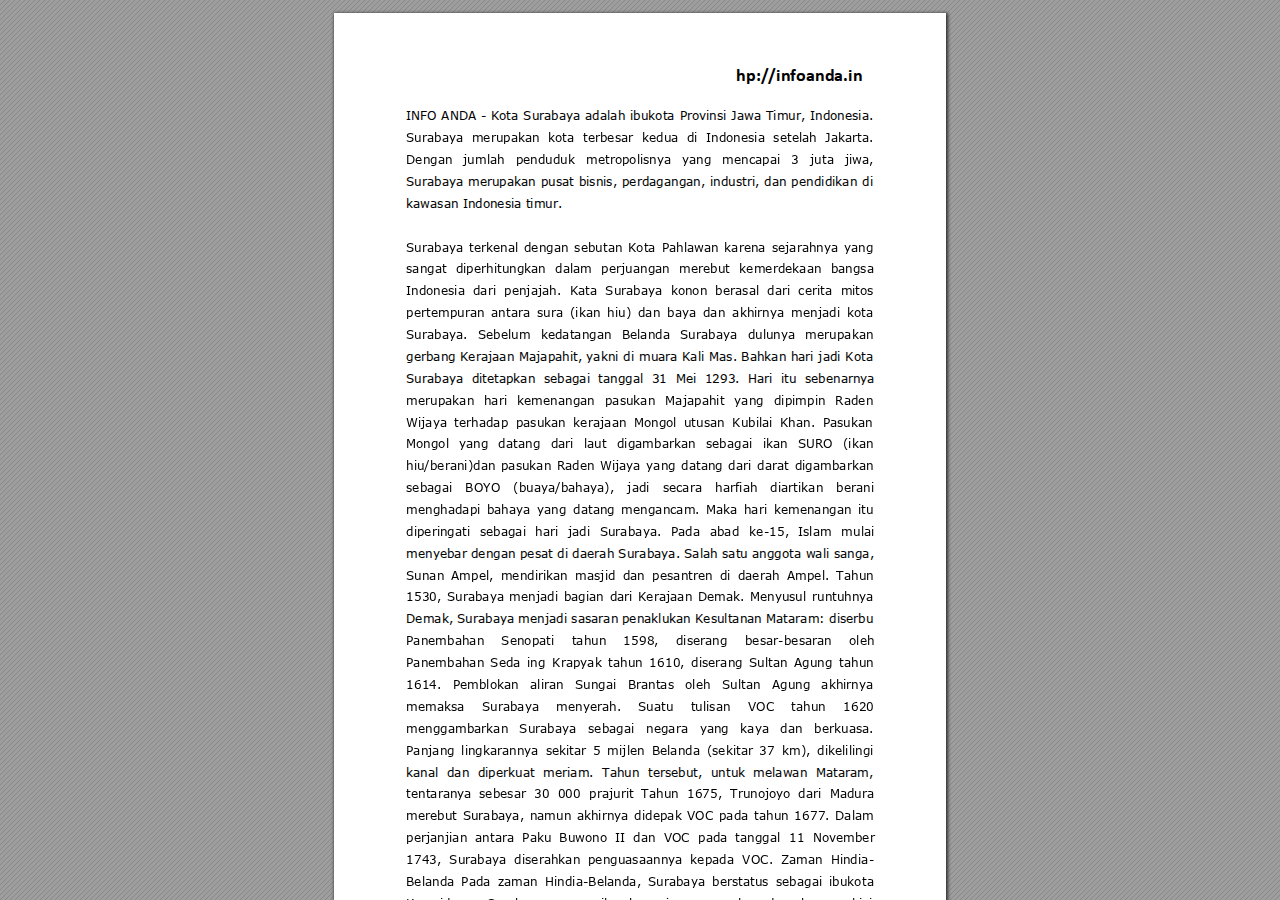
<file: bacaan/surabaya.html>
<!DOCTYPE html>
<!-- Created by pdf2htmlEX (https://github.com/coolwanglu/pdf2htmlex) -->
<html xmlns="http://www.w3.org/1999/xhtml">
<head>
<meta charset="utf-8"/>
<meta name="generator" content="pdf2htmlEX"/>
<meta http-equiv="X-UA-Compatible" content="IE=edge,chrome=1"/>
<style type="text/css">
/*! 
 * Base CSS for pdf2htmlEX
 * Copyright 2012,2013 Lu Wang <coolwanglu@gmail.com> 
 * https://github.com/coolwanglu/pdf2htmlEX/blob/master/share/LICENSE
 */#sidebar{position:absolute;top:0;left:0;bottom:0;width:250px;padding:0;margin:0;overflow:auto}#page-container{position:absolute;top:0;left:0;margin:0;padding:0;border:0}@media screen{#sidebar.opened+#page-container{left:250px}#page-container{bottom:0;right:0;overflow:auto}.loading-indicator{display:none}.loading-indicator.active{display:block;position:absolute;width:64px;height:64px;top:50%;left:50%;margin-top:-32px;margin-left:-32px}.loading-indicator img{position:absolute;top:0;left:0;bottom:0;right:0}}@media print{@page{margin:0}html{margin:0}body{margin:0;-webkit-print-color-adjust:exact}#sidebar{display:none}#page-container{width:auto;height:auto;overflow:visible;background-color:transparent}.d{display:none}}.pf{position:relative;background-color:white;overflow:hidden;margin:0;border:0}.pc{position:absolute;border:0;padding:0;margin:0;top:0;left:0;width:100%;height:100%;overflow:hidden;display:block;transform-origin:0 0;-ms-transform-origin:0 0;-webkit-transform-origin:0 0}.pc.opened{display:block}.bf{position:absolute;border:0;margin:0;top:0;bottom:0;width:100%;height:100%;-ms-user-select:none;-moz-user-select:none;-webkit-user-select:none;user-select:none}.bi{position:absolute;border:0;margin:0;-ms-user-select:none;-moz-user-select:none;-webkit-user-select:none;user-select:none}@media print{.pf{margin:0;box-shadow:none;page-break-after:always;page-break-inside:avoid}@-moz-document url-prefix(){.pf{overflow:visible;border:1px solid #fff}.pc{overflow:visible}}}.c{position:absolute;border:0;padding:0;margin:0;overflow:hidden;display:block}.t{position:absolute;white-space:pre;font-size:1px;transform-origin:0 100%;-ms-transform-origin:0 100%;-webkit-transform-origin:0 100%;unicode-bidi:bidi-override;-moz-font-feature-settings:"liga" 0}.t:after{content:''}.t:before{content:'';display:inline-block}.t span{position:relative;unicode-bidi:bidi-override}._{display:inline-block;color:transparent;z-index:-1}::selection{background:rgba(127,255,255,0.4)}::-moz-selection{background:rgba(127,255,255,0.4)}.pi{display:none}.d{position:absolute;transform-origin:0 100%;-ms-transform-origin:0 100%;-webkit-transform-origin:0 100%}.it{border:0;background-color:rgba(255,255,255,0.0)}.ir:hover{cursor:pointer}</style>
<style type="text/css">
/*! 
 * Fancy styles for pdf2htmlEX
 * Copyright 2012,2013 Lu Wang <coolwanglu@gmail.com> 
 * https://github.com/coolwanglu/pdf2htmlEX/blob/master/share/LICENSE
 */@keyframes fadein{from{opacity:0}to{opacity:1}}@-webkit-keyframes fadein{from{opacity:0}to{opacity:1}}@keyframes swing{0{transform:rotate(0)}10%{transform:rotate(0)}90%{transform:rotate(720deg)}100%{transform:rotate(720deg)}}@-webkit-keyframes swing{0{-webkit-transform:rotate(0)}10%{-webkit-transform:rotate(0)}90%{-webkit-transform:rotate(720deg)}100%{-webkit-transform:rotate(720deg)}}@media screen{#sidebar{background-color:#2f3236;background-image:url("[data-uri]")}#outline{font-family:Georgia,Times,"Times New Roman",serif;font-size:13px;margin:2em 1em}#outline ul{padding:0}#outline li{list-style-type:none;margin:1em 0}#outline li>ul{margin-left:1em}#outline a,#outline a:visited,#outline a:hover,#outline a:active{line-height:1.2;color:#e8e8e8;text-overflow:ellipsis;white-space:nowrap;text-decoration:none;display:block;overflow:hidden;outline:0}#outline a:hover{color:#0cf}#page-container{background-color:#9e9e9e;background-image:url("[data-uri]");-webkit-transition:left 500ms;transition:left 500ms}.pf{margin:13px auto;box-shadow:1px 1px 3px 1px #333;border-collapse:separate}.pc.opened{-webkit-animation:fadein 100ms;animation:fadein 100ms}.loading-indicator.active{-webkit-animation:swing 1.5s ease-in-out .01s infinite alternate none;animation:swing 1.5s ease-in-out .01s infinite alternate none}.checked{background:no-repeat url([data-uri])}}</style>
<style type="text/css">
.ff0{font-family:sans-serif;visibility:hidden;}
@font-face{font-family:ff1;src:url('[data-uri]')format("woff");}.ff1{font-family:ff1;line-height:0.903320;font-style:normal;font-weight:normal;visibility:visible;}
@font-face{font-family:ff2;src:url('[data-uri]')format("woff");}.ff2{font-family:ff2;line-height:0.971191;font-style:normal;font-weight:normal;visibility:visible;}
@font-face{font-family:ff3;src:url('[data-uri]')format("woff");}.ff3{font-family:ff3;line-height:0.971191;font-style:normal;font-weight:normal;visibility:visible;}
.m0{transform:matrix(0.250000,0.000000,0.000000,0.250000,0,0);-ms-transform:matrix(0.250000,0.000000,0.000000,0.250000,0,0);-webkit-transform:matrix(0.250000,0.000000,0.000000,0.250000,0,0);}
.m1{transform:none;-ms-transform:none;-webkit-transform:none;}
.v0{vertical-align:0.000000px;}
.ls1{letter-spacing:-0.048000px;}
.ls0{letter-spacing:0.000000px;}
.sc_{text-shadow:none;}
.sc0{text-shadow:-0.015em 0 transparent,0 0.015em transparent,0.015em 0 transparent,0 -0.015em  transparent;}
@media screen and (-webkit-min-device-pixel-ratio:0){
.sc_{-webkit-text-stroke:0px transparent;}
.sc0{-webkit-text-stroke:0.015em transparent;text-shadow:none;}
}
.ws0{word-spacing:0.000000px;}
._3{margin-left:-1.104000px;}
._4{width:1.120000px;}
._0{width:2.688000px;}
._17{width:3.744000px;}
._f{width:5.040000px;}
._5{width:6.480000px;}
._19{width:7.824000px;}
._12{width:8.880000px;}
._8{width:10.560000px;}
._9{width:11.688000px;}
._d{width:12.768000px;}
._e{width:13.952000px;}
._7{width:15.648000px;}
._1{width:18.144000px;}
._6{width:19.872000px;}
._13{width:21.216000px;}
._c{width:22.896000px;}
._a{width:24.000000px;}
._b{width:25.344000px;}
._2{width:26.880000px;}
._15{width:28.608000px;}
._16{width:29.952000px;}
._18{width:31.920000px;}
._1e{width:32.976000px;}
._10{width:35.424000px;}
._11{width:36.480000px;}
._1a{width:44.064000px;}
._1b{width:45.248000px;}
._14{width:52.224000px;}
._1f{width:57.360000px;}
._20{width:61.248000px;}
._1c{width:64.224000px;}
._1d{width:65.616000px;}
.fc1{color:rgb(0,0,255);}
.fc0{color:rgb(0,0,0);}
.fs1{font-size:48.000000px;}
.fs0{font-size:72.000000px;}
.y4b{bottom:81.720000px;}
.y27{bottom:91.680000px;}
.y4a{bottom:103.560000px;}
.y26{bottom:113.520000px;}
.y49{bottom:125.400000px;}
.y25{bottom:135.480000px;}
.y48{bottom:147.360000px;}
.y24{bottom:157.320000px;}
.y47{bottom:169.200000px;}
.y23{bottom:179.180000px;}
.y46{bottom:191.060000px;}
.y22{bottom:201.140000px;}
.y45{bottom:213.020000px;}
.y21{bottom:222.980000px;}
.y44{bottom:234.860000px;}
.y20{bottom:244.820000px;}
.y43{bottom:256.700000px;}
.y1f{bottom:266.660000px;}
.y42{bottom:278.540000px;}
.y1e{bottom:288.620000px;}
.y41{bottom:300.500000px;}
.y1d{bottom:310.460000px;}
.y40{bottom:322.340000px;}
.y1c{bottom:332.300000px;}
.y3f{bottom:344.180000px;}
.y1b{bottom:354.260000px;}
.y3e{bottom:366.170000px;}
.y1a{bottom:376.130000px;}
.y3d{bottom:388.010000px;}
.y19{bottom:397.970000px;}
.y3c{bottom:409.850000px;}
.y18{bottom:419.930000px;}
.y3b{bottom:431.810000px;}
.y17{bottom:441.770000px;}
.y3a{bottom:453.650000px;}
.y16{bottom:463.610000px;}
.y39{bottom:475.490000px;}
.y15{bottom:485.450000px;}
.y38{bottom:497.330000px;}
.y14{bottom:507.410000px;}
.y37{bottom:519.290000px;}
.y13{bottom:529.250000px;}
.y36{bottom:541.130000px;}
.y12{bottom:551.110000px;}
.y35{bottom:562.990000px;}
.y11{bottom:573.070000px;}
.y34{bottom:584.950000px;}
.y10{bottom:594.910000px;}
.y33{bottom:606.790000px;}
.yf{bottom:616.750000px;}
.y32{bottom:628.630000px;}
.ye{bottom:638.710000px;}
.y31{bottom:650.590000px;}
.yd{bottom:660.550000px;}
.y30{bottom:672.430000px;}
.yc{bottom:682.390000px;}
.y2f{bottom:694.270000px;}
.yb{bottom:704.230000px;}
.y2e{bottom:716.110000px;}
.ya{bottom:726.190000px;}
.y2d{bottom:738.100000px;}
.y9{bottom:748.060000px;}
.y2c{bottom:759.940000px;}
.y8{bottom:769.900000px;}
.y2b{bottom:781.780000px;}
.y7{bottom:791.860000px;}
.y2a{bottom:803.740000px;}
.y6{bottom:813.700000px;}
.y29{bottom:825.580000px;}
.y5{bottom:835.540000px;}
.y28{bottom:847.420000px;}
.y4c{bottom:855.500000px;}
.y4{bottom:857.500000px;}
.y3{bottom:879.340000px;}
.y2{bottom:901.180000px;}
.y1{bottom:923.040000px;}
.y0{bottom:939.960000px;}
.h3{height:1.000000px;}
.h2{height:36.703125px;}
.h1{height:52.277344px;}
.h0{height:1008.120000px;}
.w1{width:47.000000px;}
.w0{width:612.120000px;}
.x1{left:72.024000px;}
.x0{left:402.550000px;}
@media print{
.v0{vertical-align:0.000000pt;}
.ls1{letter-spacing:-0.064000pt;}
.ls0{letter-spacing:0.000000pt;}
.ws0{word-spacing:0.000000pt;}
._3{margin-left:-1.472000pt;}
._4{width:1.493333pt;}
._0{width:3.584000pt;}
._17{width:4.992000pt;}
._f{width:6.720000pt;}
._5{width:8.640000pt;}
._19{width:10.432000pt;}
._12{width:11.840000pt;}
._8{width:14.080000pt;}
._9{width:15.584000pt;}
._d{width:17.024000pt;}
._e{width:18.602667pt;}
._7{width:20.864000pt;}
._1{width:24.192000pt;}
._6{width:26.496000pt;}
._13{width:28.288000pt;}
._c{width:30.528000pt;}
._a{width:32.000000pt;}
._b{width:33.792000pt;}
._2{width:35.840000pt;}
._15{width:38.144000pt;}
._16{width:39.936000pt;}
._18{width:42.560000pt;}
._1e{width:43.968000pt;}
._10{width:47.232000pt;}
._11{width:48.640000pt;}
._1a{width:58.752000pt;}
._1b{width:60.330667pt;}
._14{width:69.632000pt;}
._1f{width:76.480000pt;}
._20{width:81.664000pt;}
._1c{width:85.632000pt;}
._1d{width:87.488000pt;}
.fs1{font-size:64.000000pt;}
.fs0{font-size:96.000000pt;}
.y4b{bottom:108.960000pt;}
.y27{bottom:122.240000pt;}
.y4a{bottom:138.080000pt;}
.y26{bottom:151.360000pt;}
.y49{bottom:167.200000pt;}
.y25{bottom:180.640000pt;}
.y48{bottom:196.480000pt;}
.y24{bottom:209.760000pt;}
.y47{bottom:225.600000pt;}
.y23{bottom:238.906667pt;}
.y46{bottom:254.746667pt;}
.y22{bottom:268.186667pt;}
.y45{bottom:284.026667pt;}
.y21{bottom:297.306667pt;}
.y44{bottom:313.146667pt;}
.y20{bottom:326.426667pt;}
.y43{bottom:342.266667pt;}
.y1f{bottom:355.546667pt;}
.y42{bottom:371.386667pt;}
.y1e{bottom:384.826667pt;}
.y41{bottom:400.666667pt;}
.y1d{bottom:413.946667pt;}
.y40{bottom:429.786667pt;}
.y1c{bottom:443.066667pt;}
.y3f{bottom:458.906667pt;}
.y1b{bottom:472.346667pt;}
.y3e{bottom:488.226667pt;}
.y1a{bottom:501.506667pt;}
.y3d{bottom:517.346667pt;}
.y19{bottom:530.626667pt;}
.y3c{bottom:546.466667pt;}
.y18{bottom:559.906667pt;}
.y3b{bottom:575.746667pt;}
.y17{bottom:589.026667pt;}
.y3a{bottom:604.866667pt;}
.y16{bottom:618.146667pt;}
.y39{bottom:633.986667pt;}
.y15{bottom:647.266667pt;}
.y38{bottom:663.106667pt;}
.y14{bottom:676.546667pt;}
.y37{bottom:692.386667pt;}
.y13{bottom:705.666667pt;}
.y36{bottom:721.506667pt;}
.y12{bottom:734.813333pt;}
.y35{bottom:750.653333pt;}
.y11{bottom:764.093333pt;}
.y34{bottom:779.933333pt;}
.y10{bottom:793.213333pt;}
.y33{bottom:809.053333pt;}
.yf{bottom:822.333333pt;}
.y32{bottom:838.173333pt;}
.ye{bottom:851.613333pt;}
.y31{bottom:867.453333pt;}
.yd{bottom:880.733333pt;}
.y30{bottom:896.573333pt;}
.yc{bottom:909.853333pt;}
.y2f{bottom:925.693333pt;}
.yb{bottom:938.973333pt;}
.y2e{bottom:954.813333pt;}
.ya{bottom:968.253333pt;}
.y2d{bottom:984.133333pt;}
.y9{bottom:997.413333pt;}
.y2c{bottom:1013.253333pt;}
.y8{bottom:1026.533333pt;}
.y2b{bottom:1042.373333pt;}
.y7{bottom:1055.813333pt;}
.y2a{bottom:1071.653333pt;}
.y6{bottom:1084.933333pt;}
.y29{bottom:1100.773333pt;}
.y5{bottom:1114.053333pt;}
.y28{bottom:1129.893333pt;}
.y4c{bottom:1140.666667pt;}
.y4{bottom:1143.333333pt;}
.y3{bottom:1172.453333pt;}
.y2{bottom:1201.573333pt;}
.y1{bottom:1230.720000pt;}
.y0{bottom:1253.280000pt;}
.h3{height:1.333333pt;}
.h2{height:48.937500pt;}
.h1{height:69.703125pt;}
.h0{height:1344.160000pt;}
.w1{width:62.666667pt;}
.w0{width:816.160000pt;}
.x1{left:96.032000pt;}
.x0{left:536.733333pt;}
}
</style>
<script>
/*
 Copyright 2012 Mozilla Foundation 
 Copyright 2013 Lu Wang <coolwanglu@gmail.com>
 Apachine License Version 2.0 
*/
(function(){function b(a,b,e,f){var c=(a.className||"").split(/\s+/g);""===c[0]&&c.shift();var d=c.indexOf(b);0>d&&e&&c.push(b);0<=d&&f&&c.splice(d,1);a.className=c.join(" ");return 0<=d}if(!("classList"in document.createElement("div"))){var e={add:function(a){b(this.element,a,!0,!1)},contains:function(a){return b(this.element,a,!1,!1)},remove:function(a){b(this.element,a,!1,!0)},toggle:function(a){b(this.element,a,!0,!0)}};Object.defineProperty(HTMLElement.prototype,"classList",{get:function(){if(this._classList)return this._classList;
var a=Object.create(e,{element:{value:this,writable:!1,enumerable:!0}});Object.defineProperty(this,"_classList",{value:a,writable:!1,enumerable:!1});return a},enumerable:!0})}})();
</script>
<script>
(function(){/*
 pdf2htmlEX.js: Core UI functions for pdf2htmlEX 
 Copyright 2012,2013 Lu Wang <coolwanglu@gmail.com> and other contributors 
 https://github.com/coolwanglu/pdf2htmlEX/blob/master/share/LICENSE 
*/
var pdf2htmlEX=window.pdf2htmlEX=window.pdf2htmlEX||{},CSS_CLASS_NAMES={page_frame:"pf",page_content_box:"pc",page_data:"pi",background_image:"bi",link:"l",input_radio:"ir",__dummy__:"no comma"},DEFAULT_CONFIG={container_id:"page-container",sidebar_id:"sidebar",outline_id:"outline",loading_indicator_cls:"loading-indicator",preload_pages:3,render_timeout:100,scale_step:0.9,key_handler:!0,hashchange_handler:!0,view_history_handler:!0,__dummy__:"no comma"},EPS=1E-6;
function invert(a){var b=a[0]*a[3]-a[1]*a[2];return[a[3]/b,-a[1]/b,-a[2]/b,a[0]/b,(a[2]*a[5]-a[3]*a[4])/b,(a[1]*a[4]-a[0]*a[5])/b]}function transform(a,b){return[a[0]*b[0]+a[2]*b[1]+a[4],a[1]*b[0]+a[3]*b[1]+a[5]]}function get_page_number(a){return parseInt(a.getAttribute("data-page-no"),16)}function disable_dragstart(a){for(var b=0,c=a.length;b<c;++b)a[b].addEventListener("dragstart",function(){return!1},!1)}
function clone_and_extend_objs(a){for(var b={},c=0,e=arguments.length;c<e;++c){var h=arguments[c],d;for(d in h)h.hasOwnProperty(d)&&(b[d]=h[d])}return b}
function Page(a){if(a){this.shown=this.loaded=!1;this.page=a;this.num=get_page_number(a);this.original_height=a.clientHeight;this.original_width=a.clientWidth;var b=a.getElementsByClassName(CSS_CLASS_NAMES.page_content_box)[0];b&&(this.content_box=b,this.original_scale=this.cur_scale=this.original_height/b.clientHeight,this.page_data=JSON.parse(a.getElementsByClassName(CSS_CLASS_NAMES.page_data)[0].getAttribute("data-data")),this.ctm=this.page_data.ctm,this.ictm=invert(this.ctm),this.loaded=!0)}}
Page.prototype={hide:function(){this.loaded&&this.shown&&(this.content_box.classList.remove("opened"),this.shown=!1)},show:function(){this.loaded&&!this.shown&&(this.content_box.classList.add("opened"),this.shown=!0)},rescale:function(a){this.cur_scale=0===a?this.original_scale:a;this.loaded&&(a=this.content_box.style,a.msTransform=a.webkitTransform=a.transform="scale("+this.cur_scale.toFixed(3)+")");a=this.page.style;a.height=this.original_height*this.cur_scale+"px";a.width=this.original_width*this.cur_scale+
"px"},view_position:function(){var a=this.page,b=a.parentNode;return[b.scrollLeft-a.offsetLeft-a.clientLeft,b.scrollTop-a.offsetTop-a.clientTop]},height:function(){return this.page.clientHeight},width:function(){return this.page.clientWidth}};function Viewer(a){this.config=clone_and_extend_objs(DEFAULT_CONFIG,0<arguments.length?a:{});this.pages_loading=[];this.init_before_loading_content();var b=this;document.addEventListener("DOMContentLoaded",function(){b.init_after_loading_content()},!1)}
Viewer.prototype={scale:1,cur_page_idx:0,first_page_idx:0,init_before_loading_content:function(){this.pre_hide_pages()},initialize_radio_button:function(){for(var a=document.getElementsByClassName(CSS_CLASS_NAMES.input_radio),b=0;b<a.length;b++)a[b].addEventListener("click",function(){this.classList.toggle("checked")})},init_after_loading_content:function(){this.sidebar=document.getElementById(this.config.sidebar_id);this.outline=document.getElementById(this.config.outline_id);this.container=document.getElementById(this.config.container_id);
this.loading_indicator=document.getElementsByClassName(this.config.loading_indicator_cls)[0];for(var a=!0,b=this.outline.childNodes,c=0,e=b.length;c<e;++c)if("ul"===b[c].nodeName.toLowerCase()){a=!1;break}a||this.sidebar.classList.add("opened");this.find_pages();if(0!=this.pages.length){disable_dragstart(document.getElementsByClassName(CSS_CLASS_NAMES.background_image));this.config.key_handler&&this.register_key_handler();var h=this;this.config.hashchange_handler&&window.addEventListener("hashchange",
function(a){h.navigate_to_dest(document.location.hash.substring(1))},!1);this.config.view_history_handler&&window.addEventListener("popstate",function(a){a.state&&h.navigate_to_dest(a.state)},!1);this.container.addEventListener("scroll",function(){h.update_page_idx();h.schedule_render(!0)},!1);[this.container,this.outline].forEach(function(a){a.addEventListener("click",h.link_handler.bind(h),!1)});this.initialize_radio_button();this.render()}},find_pages:function(){for(var a=[],b={},c=this.container.childNodes,
e=0,h=c.length;e<h;++e){var d=c[e];d.nodeType===Node.ELEMENT_NODE&&d.classList.contains(CSS_CLASS_NAMES.page_frame)&&(d=new Page(d),a.push(d),b[d.num]=a.length-1)}this.pages=a;this.page_map=b},load_page:function(a,b,c){var e=this.pages;if(!(a>=e.length||(e=e[a],e.loaded||this.pages_loading[a]))){var e=e.page,h=e.getAttribute("data-page-url");if(h){this.pages_loading[a]=!0;var d=e.getElementsByClassName(this.config.loading_indicator_cls)[0];"undefined"===typeof d&&(d=this.loading_indicator.cloneNode(!0),
d.classList.add("active"),e.appendChild(d));var f=this,g=new XMLHttpRequest;g.open("GET",h,!0);g.onload=function(){if(200===g.status||0===g.status){var b=document.createElement("div");b.innerHTML=g.responseText;for(var d=null,b=b.childNodes,e=0,h=b.length;e<h;++e){var p=b[e];if(p.nodeType===Node.ELEMENT_NODE&&p.classList.contains(CSS_CLASS_NAMES.page_frame)){d=p;break}}b=f.pages[a];f.container.replaceChild(d,b.page);b=new Page(d);f.pages[a]=b;b.hide();b.rescale(f.scale);disable_dragstart(d.getElementsByClassName(CSS_CLASS_NAMES.background_image));
f.schedule_render(!1);c&&c(b)}delete f.pages_loading[a]};g.send(null)}void 0===b&&(b=this.config.preload_pages);0<--b&&(f=this,setTimeout(function(){f.load_page(a+1,b)},0))}},pre_hide_pages:function(){var a="@media screen{."+CSS_CLASS_NAMES.page_content_box+"{display:none;}}",b=document.createElement("style");b.styleSheet?b.styleSheet.cssText=a:b.appendChild(document.createTextNode(a));document.head.appendChild(b)},render:function(){for(var a=this.container,b=a.scrollTop,c=a.clientHeight,a=b-c,b=
b+c+c,c=this.pages,e=0,h=c.length;e<h;++e){var d=c[e],f=d.page,g=f.offsetTop+f.clientTop,f=g+f.clientHeight;g<=b&&f>=a?d.loaded?d.show():this.load_page(e):d.hide()}},update_page_idx:function(){var a=this.pages,b=a.length;if(!(2>b)){for(var c=this.container,e=c.scrollTop,c=e+c.clientHeight,h=-1,d=b,f=d-h;1<f;){var g=h+Math.floor(f/2),f=a[g].page;f.offsetTop+f.clientTop+f.clientHeight>=e?d=g:h=g;f=d-h}this.first_page_idx=d;for(var g=h=this.cur_page_idx,k=0;d<b;++d){var f=a[d].page,l=f.offsetTop+f.clientTop,
f=f.clientHeight;if(l>c)break;f=(Math.min(c,l+f)-Math.max(e,l))/f;if(d===h&&Math.abs(f-1)<=EPS){g=h;break}f>k&&(k=f,g=d)}this.cur_page_idx=g}},schedule_render:function(a){if(void 0!==this.render_timer){if(!a)return;clearTimeout(this.render_timer)}var b=this;this.render_timer=setTimeout(function(){delete b.render_timer;b.render()},this.config.render_timeout)},register_key_handler:function(){var a=this;window.addEventListener("DOMMouseScroll",function(b){if(b.ctrlKey){b.preventDefault();var c=a.container,
e=c.getBoundingClientRect(),c=[b.clientX-e.left-c.clientLeft,b.clientY-e.top-c.clientTop];a.rescale(Math.pow(a.config.scale_step,b.detail),!0,c)}},!1);window.addEventListener("keydown",function(b){var c=!1,e=b.ctrlKey||b.metaKey,h=b.altKey;switch(b.keyCode){case 61:case 107:case 187:e&&(a.rescale(1/a.config.scale_step,!0),c=!0);break;case 173:case 109:case 189:e&&(a.rescale(a.config.scale_step,!0),c=!0);break;case 48:e&&(a.rescale(0,!1),c=!0);break;case 33:h?a.scroll_to(a.cur_page_idx-1):a.container.scrollTop-=
a.container.clientHeight;c=!0;break;case 34:h?a.scroll_to(a.cur_page_idx+1):a.container.scrollTop+=a.container.clientHeight;c=!0;break;case 35:a.container.scrollTop=a.container.scrollHeight;c=!0;break;case 36:a.container.scrollTop=0,c=!0}c&&b.preventDefault()},!1)},rescale:function(a,b,c){var e=this.scale;this.scale=a=0===a?1:b?e*a:a;c||(c=[0,0]);b=this.container;c[0]+=b.scrollLeft;c[1]+=b.scrollTop;for(var h=this.pages,d=h.length,f=this.first_page_idx;f<d;++f){var g=h[f].page;if(g.offsetTop+g.clientTop>=
c[1])break}g=f-1;0>g&&(g=0);var g=h[g].page,k=g.clientWidth,f=g.clientHeight,l=g.offsetLeft+g.clientLeft,m=c[0]-l;0>m?m=0:m>k&&(m=k);k=g.offsetTop+g.clientTop;c=c[1]-k;0>c?c=0:c>f&&(c=f);for(f=0;f<d;++f)h[f].rescale(a);b.scrollLeft+=m/e*a+g.offsetLeft+g.clientLeft-m-l;b.scrollTop+=c/e*a+g.offsetTop+g.clientTop-c-k;this.schedule_render(!0)},fit_width:function(){var a=this.cur_page_idx;this.rescale(this.container.clientWidth/this.pages[a].width(),!0);this.scroll_to(a)},fit_height:function(){var a=this.cur_page_idx;
this.rescale(this.container.clientHeight/this.pages[a].height(),!0);this.scroll_to(a)},get_containing_page:function(a){for(;a;){if(a.nodeType===Node.ELEMENT_NODE&&a.classList.contains(CSS_CLASS_NAMES.page_frame)){a=get_page_number(a);var b=this.page_map;return a in b?this.pages[b[a]]:null}a=a.parentNode}return null},link_handler:function(a){var b=a.target,c=b.getAttribute("data-dest-detail");if(c){if(this.config.view_history_handler)try{var e=this.get_current_view_hash();window.history.replaceState(e,
"","#"+e);window.history.pushState(c,"","#"+c)}catch(h){}this.navigate_to_dest(c,this.get_containing_page(b));a.preventDefault()}},navigate_to_dest:function(a,b){try{var c=JSON.parse(a)}catch(e){return}if(c instanceof Array){var h=c[0],d=this.page_map;if(h in d){for(var f=d[h],h=this.pages[f],d=2,g=c.length;d<g;++d){var k=c[d];if(null!==k&&"number"!==typeof k)return}for(;6>c.length;)c.push(null);var g=b||this.pages[this.cur_page_idx],d=g.view_position(),d=transform(g.ictm,[d[0],g.height()-d[1]]),
g=this.scale,l=[0,0],m=!0,k=!1,n=this.scale;switch(c[1]){case "XYZ":l=[null===c[2]?d[0]:c[2]*n,null===c[3]?d[1]:c[3]*n];g=c[4];if(null===g||0===g)g=this.scale;k=!0;break;case "Fit":case "FitB":l=[0,0];k=!0;break;case "FitH":case "FitBH":l=[0,null===c[2]?d[1]:c[2]*n];k=!0;break;case "FitV":case "FitBV":l=[null===c[2]?d[0]:c[2]*n,0];k=!0;break;case "FitR":l=[c[2]*n,c[5]*n],m=!1,k=!0}if(k){this.rescale(g,!1);var p=this,c=function(a){l=transform(a.ctm,l);m&&(l[1]=a.height()-l[1]);p.scroll_to(f,l)};h.loaded?
c(h):(this.load_page(f,void 0,c),this.scroll_to(f))}}}},scroll_to:function(a,b){var c=this.pages;if(!(0>a||a>=c.length)){c=c[a].view_position();void 0===b&&(b=[0,0]);var e=this.container;e.scrollLeft+=b[0]-c[0];e.scrollTop+=b[1]-c[1]}},get_current_view_hash:function(){var a=[],b=this.pages[this.cur_page_idx];a.push(b.num);a.push("XYZ");var c=b.view_position(),c=transform(b.ictm,[c[0],b.height()-c[1]]);a.push(c[0]/this.scale);a.push(c[1]/this.scale);a.push(this.scale);return JSON.stringify(a)}};
pdf2htmlEX.Viewer=Viewer;})();
</script>
<script>
try{
pdf2htmlEX.defaultViewer = new pdf2htmlEX.Viewer({});
}catch(e){}
</script>
<title></title>
</head>
<body>
<div id="sidebar">
<div id="outline">
</div>
</div>
<div id="page-container">
<div id="pf1" class="pf w0 h0" data-page-no="1"><div class="pc pc1 w0 h0"><div class="t m0 x0 h1 y0 ff1 fs0 fc0 sc0 ls0 ws0">http://infoanda.in </div><div class="t m0 x1 h2 y1 ff2 fs1 fc0 sc0 ls0 ws0"> </div><div class="t m0 x1 h2 y2 ff2 fs1 fc0 sc0 ls0 ws0">INFO <span class="_ _0"></span>ANDA <span class="_ _0"></span>- Kota <span class="_ _0"></span>Surabaya <span class="_ _0"></span>adalah <span class="_ _0"></span>ibukota <span class="_ _0"></span>Provinsi <span class="_ _0"></span>Jawa <span class="_ _0"></span>Timur, <span class="_ _0"></span>Indonesia. </div><div class="t m0 x1 h2 y3 ff2 fs1 fc0 sc0 ls0 ws0">Surabaya  merupakan  kota  terbesar <span class="_ _1"> </span>kedua  di  Indonesia  setelah  Jakarta. </div><div class="t m0 x1 h2 y4 ff2 fs1 fc0 sc0 ls0 ws0">Dengan <span class="_ _2"> </span>jumlah <span class="_ _2"> </span>penduduk <span class="_ _2"> </span>metropolisnya <span class="_ _2"> </span>yang <span class="_ _2"> </span>mencapai <span class="_ _2"> </span>3 <span class="_ _2"> </span>juta <span class="_ _2"> </span>jiwa, </div><div class="t m0 x1 h2 y5 ff2 fs1 fc0 sc0 ls0 ws0">Surabaya <span class="_ _0"></span>merupakan <span class="_ _0"></span>pusat<span class="_ _3"></span> <span class="_ _0"></span>bisnis, <span class="_ _0"></span>perdagangan, <span class="_ _0"></span>industri, <span class="_ _0"></span>dan <span class="_ _0"></span>pe<span class="_ _4"></span>ndidikan <span class="_ _0"></span>di </div><div class="t m0 x1 h2 y6 ff2 fs1 fc0 sc0 ls0 ws0">kawasan Indonesia timur. </div><div class="t m0 x1 h2 y7 ff2 fs1 fc0 sc0 ls0 ws0"> </div><div class="t m0 x1 h2 y8 ff2 fs1 fc0 sc0 ls0 ws0">Surabaya <span class="_ _5"> </span>terkenal <span class="_ _5"> </span>dengan <span class="_ _5"> </span>sebutan <span class="_ _5"> </span>Kota <span class="_ _5"> </span>Pahlawan <span class="_ _5"> </span>karena <span class="_ _5"> </span>sejarahnya <span class="_ _5"> </span>yang </div><div class="t m0 x1 h2 y9 ff2 fs1 fc0 sc0 ls0 ws0">sangat <span class="_ _6"> </span>diperhitungkan <span class="_ _6"> </span>dalam <span class="_ _6"> </span>perjuangan <span class="_ _6"> </span>merebut <span class="_ _6"> </span>kemerdekaan <span class="_ _6"> </span>bangsa </div><div class="t m0 x1 h2 ya ff2 fs1 fc0 sc0 ls0 ws0">Indonesia <span class="_ _7"> </span>dari  p<span class="_ _3"></span>enjajah.  Kat<span class="_ _3"></span>a  Su<span class="_ _3"></span>rabaya  konon <span class="_ _7"> </span>berasal <span class="_ _7"> </span>dari <span class="_ _7"> </span>cerita  mi<span class="_ _3"></span>tos </div><div class="t m0 x1 h2 yb ff2 fs1 fc0 sc0 ls0 ws0">pertempuran <span class="_ _8"> </span>antara <span class="_ _8"> </span>sura <span class="_ _8"> </span>(ikan <span class="_ _8"> </span>hiu) <span class="_ _8"> </span>dan <span class="_ _8"> </span>baya <span class="_ _8"> </span>da<span class="_ _4"></span>n <span class="_ _8"> </span>akhirnya <span class="_ _9"> </span>menjadi <span class="_ _8"> </span>kota </div><div class="t m0 x1 h2 yc ff2 fs1 fc0 sc0 ls0 ws0">Surabaya. <span class="_ _a"> </span>Sebelum <span class="_ _a"> </span>kedatangan <span class="_ _a"> </span>Belanda <span class="_ _a"> </span>Surabaya <span class="_ _b"> </span>dulunya <span class="_ _a"> </span>merupakan </div><div class="t m0 x1 h2 yd ff2 fs1 fc0 sc0 ls0 ws0">gerbang <span class="_ _4"></span>Kerajaan <span class="_ _0"></span>Majap<span class="_ _3"></span>ahit, <span class="_ _4"></span>yak<span class="_ _4"></span>ni <span class="_ _4"></span>di <span class="_ _0"></span>muara <span class="_ _4"></span>Kali <span class="_ _4"></span>Mas<span class="_ _4"></span>. <span class="_ _4"></span>Bahkan <span class="_ _4"></span>hari <span class="_ _0"></span>jadi <span class="_ _4"></span>Kota<span class="_ _4"></span> </div><div class="t m0 x1 h2 ye ff2 fs1 fc0 sc0 ls0 ws0">Surabaya  ditetap<span class="_ _3"></span>kan  sebagai  t<span class="_ _3"></span>anggal  31  Mei  1<span class="_ _3"></span>293.  Hari  i<span class="_ _3"></span>tu  sebenarnya </div><div class="t m0 x1 h2 yf ff2 fs1 fc0 sc0 ls0 ws0">merupakan <span class="_ _c"> </span>hari <span class="_ _c"> </span>k<span class="_ _4"></span>emenangan <span class="_ _c"> </span>pasukan <span class="_ _a"> </span>Majapahit <span class="_ _c"> </span>yang <span class="_ _a"> </span>dipimpin <span class="_ _c"> </span>Raden </div><div class="t m0 x1 h2 y10 ff2 fs1 fc0 sc0 ls0 ws0">Wijaya <span class="_ _d"> </span>terhadap <span class="_ _d"> </span>pasukan <span class="_ _d"> </span>ker<span class="_ _4"></span>ajaan <span class="_ _d"> </span>Mongol <span class="_ _d"> </span>utusan <span class="_ _e"> </span>Kubilai <span class="_ _d"> </span>Khan. <span class="_ _e"> </span>Pasukan </div><div class="t m0 x1 h2 y11 ff2 fs1 fc0 sc0 ls0 ws0">Mongol <span class="_ _a"> </span>yang <span class="_ _c"> </span>da<span class="_ _4"></span>tang <span class="_ _a"> </span>dari <span class="_ _a"> </span>laut <span class="_ _a"> </span>digambarkan <span class="_ _a"> </span>sebagai <span class="_ _b"> </span>ikan <span class="_ _c"> </span>SURO <span class="_ _b"> </span>(ikan </div><div class="t m0 x1 h2 y12 ff2 fs1 fc0 sc0 ls0 ws0">hiu/berani)dan <span class="_ _f"></span>pasukan <span class="_ _f"></span>Raden <span class="_ _f"> </span>Wijaya <span class="_ _5"> </span>yang <span class="_ _f"></span>datang <span class="_ _f"></span>dari <span class="_ _5"> </span>darat <span class="_ _f"></span>digambarkan </div><div class="t m0 x1 h2 y13 ff2 fs1 fc0 sc0 ls0 ws0">sebagai <span class="_ _10"> </span>BOYO <span class="_ _11"> </span>(buaya/<span class="_ _3"></span>bahaya), <span class="_ _10"> </span>jadi <span class="_ _10"> </span>secara <span class="_ _11"> </span>harfiah <span class="_ _10"> </span>diartikan <span class="_ _10"> </span>berani </div><div class="t m0 x1 h2 y14 ff2 fs1 fc0 sc0 ls0 ws0">menghadapi <span class="_ _12"> </span>bahaya <span class="_ _12"> </span>yang <span class="_ _8"> </span>datang <span class="_ _12"> </span>mengancam. <span class="_ _12"> </span>Maka <span class="_ _12"> </span>ha<span class="_ _4"></span>ri <span class="_ _12"> </span>kemenangan <span class="_ _12"> </span>itu </div><div class="t m0 x1 h2 y15 ff2 fs1 fc0 sc0 ls0 ws0">diperingati <span class="_ _13"> </span>sebagai <span class="_ _13"> </span>hari <span class="_ _13"> </span>jadi <span class="_ _13"> </span>Suraba<span class="_ _4"></span>ya. <span class="_ _13"> </span>Pada <span class="_ _13"> </span>abad <span class="_ _13"> </span>ke<span class="_ _0"></span>-15, <span class="_ _6"> </span>Islam <span class="_ _c"> </span>mulai </div><div class="t m0 x1 h2 y16 ff2 fs1 fc0 sc0 ls0 ws0">menyebar dengan <span class="_ _4"></span>pesat di <span class="_ _4"></span>daerah Sura<span class="_ _4"></span>baya. Salah sa<span class="_ _4"></span>tu anggota <span class="_ _4"></span>wali <span class="_ _4"></span>san<span class="_ _4"></span>ga, </div><div class="t m0 x1 h2 y17 ff2 fs1 fc0 sc0 ls0 ws0">Sunan <span class="_ _9"> </span>Ampel, <span class="_ _9"> </span>mendirikan <span class="_ _9"> </span>masjid <span class="_ _d"> </span>dan <span class="_ _d"> </span>pesantren <span class="_ _9"> </span>di <span class="_ _9"> </span>daerah <span class="_ _d"> </span>Ampel. <span class="_ _9"> </span>Tahun </div><div class="t m0 x1 h2 y18 ff2 fs1 fc0 sc0 ls0 ws0">1530, <span class="_ _f"></span>Surabaya <span class="_ _f"></span>menjadi <span class="_ _f"> </span>bagian <span class="_ _5"> </span>dari <span class="_ _f"></span>Kerajaan <span class="_ _f"></span>Demak. <span class="_ _f"> </span>Menyusul <span class="_ _5"> </span>runtuhnya </div><div class="t m0 x1 h2 y19 ff2 fs1 fc0 sc0 ls0 ws0">Demak, Surabaya menjadi sasaran p<span class="_ _3"></span>enaklukan Kesultanan Mataram: diserbu </div><div class="t m0 x1 h2 y1a ff2 fs1 fc0 sc0 ls0 ws0">Panembahan <span class="_ _14"> </span>Senopati <span class="_ _14"> </span>tahun <span class="_ _14"> </span>1598, <span class="_ _14"> </span>diserang <span class="_ _14"> </span>be<span class="_ _4"></span><span class="ls1">sar</span>-besaran <span class="_ _14"> </span>oleh </div><div class="t m0 x1 h2 y1b ff2 fs1 fc0 sc0 ls0 ws0">Panembahan <span class="_ _12"> </span>Seda <span class="_ _12"> </span>ing <span class="_ _8"> </span>Krapyak <span class="_ _12"> </span>tahun <span class="_ _12"> </span>16<span class="_ _4"></span>10, <span class="_ _12"> </span>diserang <span class="_ _12"> </span>Sultan <span class="_ _12"> </span>Agung <span class="_ _8"> </span>tahun </div><div class="t m0 x1 h2 y1c ff2 fs1 fc0 sc0 ls0 ws0">1614. <span class="_ _15"> </span>Pemblokan <span class="_ _15"> </span>aliran <span class="_ _15"> </span>Sungai <span class="_ _15"> </span>Brantas <span class="_ _15"> </span>oleh <span class="_ _15"> </span>Sultan <span class="_ _15"> </span>Agung <span class="_ _15"> </span>akhirnya </div><div class="t m0 x1 h2 y1d ff2 fs1 fc0 sc0 ls0 ws0">memaksa <span class="_ _14"> </span>Surabaya <span class="_ _14"> </span>menyerah. <span class="_ _14"> </span>Suatu <span class="_ _14"> </span>tulisan <span class="_ _14"> </span>VOC <span class="_ _14"> </span>tahun <span class="_ _14"> </span>1620 </div><div class="t m0 x1 h2 y1e ff2 fs1 fc0 sc0 ls0 ws0">menggambarkan <span class="_ _15"> </span>Surabaya <span class="_ _16"> </span>sebagai <span class="_ _16"> </span>negara <span class="_ _16"> </span>yang <span class="_ _15"> </span>kaya <span class="_ _16"> </span>dan <span class="_ _16"> </span>berkuasa. </div><div class="t m0 x1 h2 y1f ff2 fs1 fc0 sc0 ls0 ws0">Panjang <span class="_ _8"> </span>lingkarannya <span class="_ _8"> </span>sekitar <span class="_ _12"> </span>5 <span class="_ _8"> </span>mijlen <span class="_ _8"> </span>Belanda <span class="_ _8"> </span>(sekitar <span class="_ _12"> </span>3<span class="_ _4"></span>7 <span class="_ _8"> </span>km), <span class="_ _12"> </span>dikelilingi<span class="_ _4"></span> </div><div class="t m0 x1 h2 y20 ff2 fs1 fc0 sc0 ls0 ws0">kanal  dan  diperkuat  meriam.  Tahun  tersebut,  untu<span class="_ _3"></span>k  melawan  Mataram, </div><div class="t m0 x1 h2 y21 ff2 fs1 fc0 sc0 ls0 ws0">tentaranya <span class="_ _e"> </span>sebesar  30 <span class="_ _e"> </span>000 <span class="_ _7"> </span>prajurit <span class="_ _e"> </span>Tahun <span class="_ _7"> </span>1675, <span class="_ _7"> </span>Trunojoyo <span class="_ _e"> </span>dari <span class="_ _7"> </span>Madura </div><div class="t m0 x1 h2 y22 ff2 fs1 fc0 sc0 ls0 ws0">merebut <span class="_ _f"></span>Surabaya, <span class="_ _5"> </span>namun <span class="_ _f"></span>akhirnya <span class="_ _5"> </span>didepak <span class="_ _f"></span>VOC <span class="_ _f"> </span>pa<span class="_ _4"></span>da <span class="_ _f"></span>tahun <span class="_ _f"> </span>16<span class="_ _4"></span>77. <span class="_ _f"></span>Dalam </div><div class="t m0 x1 h2 y23 ff2 fs1 fc0 sc0 ls0 ws0">perjanjian <span class="_ _7"> </span>antara <span class="_ _7"> </span>Paku <span class="_ _7"> </span>Buwono <span class="_ _7"> </span>II <span class="_ _7"> </span>dan <span class="_ _7"> </span>VOC <span class="_ _7"> </span>pada <span class="_ _e"> </span>tanggal  11 <span class="_ _7"> </span>November<span class="_ _3"></span> </div><div class="t m0 x1 h2 y24 ff2 fs1 fc0 sc0 ls0 ws0">1743, <span class="_ _7"> </span>Surabay<span class="_ _3"></span>a <span class="_ _7"> </span>diserahkan <span class="_ _e"> </span>penguasaannya <span class="_ _7"> </span>kepada <span class="_ _7"> </span>VOC. <span class="_ _e"> </span>Zaman <span class="_ _7"> </span>Hindia<span class="_ _4"></span>-</div><div class="t m0 x1 h2 y25 ff2 fs1 fc0 sc0 ls0 ws0">Belanda <span class="_ _9"> </span>Pada <span class="_ _9"> </span>zaman <span class="_ _9"> </span>Hindia-Belanda, <span class="_ _9"> </span>Surabaya <span class="_ _9"> </span>berstatus <span class="_ _9"> </span>sebagai <span class="_ _9"> </span>ibukot<span class="_ _4"></span>a </div><div class="t m0 x1 h2 y26 ff2 fs1 fc0 sc0 ls0 ws0">Karesidenan <span class="_ _8"> </span>Surabaya, <span class="_ _12"> </span>yang <span class="_ _8"> </span>wilayahnya <span class="_ _8"> </span>juga <span class="_ _8"> </span>mencakup <span class="_ _8"> </span>daerah <span class="_ _8"> </span>yang <span class="_ _12"> </span>kini<span class="_ _4"></span> </div><div class="t m0 x1 h2 y27 ff2 fs1 fc0 sc0 ls0 ws0">wilayah <span class="_ _12"> </span>Kabupaten <span class="_ _12"> </span>Gresik, <span class="_ _12"> </span>Sidoarjo, <span class="_ _12"> </span>Mojokerto, <span class="_ _12"> </span>dan <span class="_ _12"> </span>J<span class="_ _3"></span>ombang. <span class="_ _12"> </span>Pada <span class="_ _12"> </span>tahun </div></div><div class="pi" data-data='{"ctm":[1.000000,0.000000,0.000000,1.000000,0.000000,0.000000]}'></div></div>
<div id="pf2" class="pf w0 h0" data-page-no="2"><div class="pc pc2 w0 h0"><div class="t m0 x0 h1 y0 ff1 fs0 fc0 sc0 ls0 ws0">http://infoanda.in </div><div class="t m0 x1 h2 y1 ff2 fs1 fc0 sc0 ls0 ws0">1905, Surabaya <span class="_ _4"></span>mendapat status<span class="_ _4"></span> kotamadya <span class="_ _4"></span>(Gemeente). <span class="_ _4"></span>Pada tahun <span class="_ _4"></span>1926,<span class="_ _4"></span> </div><div class="t m0 x1 h2 y2 ff2 fs1 fc0 sc0 ls0 ws0">Surabaya ditetapkan sebagai<span class="_ _3"></span> ibukota provinsi Jawa Timur.  </div><div class="t m0 x1 h2 y3 ff2 fs1 fc0 sc0 ls0 ws0"> </div><div class="t m0 x1 h2 y28 ff2 fs1 fc0 sc0 ls0 ws0"> Sejak <span class="_ _8"> </span>itu <span class="_ _9"> </span>Surabaya <span class="_ _8"> </span>berkembang <span class="_ _9"> </span>menjadi <span class="_ _8"> </span>kota <span class="_ _9"> </span>modern <span class="_ _8"> </span>terbesar <span class="_ _9"> </span>kedua <span class="_ _8"> </span>di </div><div class="t m0 x1 h2 y29 ff2 fs1 fc0 sc0 ls0 ws0">Hindia-Belanda <span class="_ _f"></span>setelah <span class="_ _f"></span>Batavia. <span class="_ _f"> </span>Sebelum <span class="_ _5"> </span>tahun <span class="_ _f"></span>1900, <span class="_ _5"> </span>pusat <span class="_ _f"></span>kota <span class="_ _f"></span>Surabaya </div><div class="t m0 x1 h2 y2a ff2 fs1 fc0 sc0 ls0 ws0">hanya <span class="_ _e"> </span>berkisar <span class="_ _e"> </span>d<span class="_ _4"></span>i <span class="_ _7"> </span>sekitar <span class="_ _e"> </span>Jembatan <span class="_ _e"> </span>Merah <span class="_ _7"> </span>saja. <span class="_ _e"> </span>Sampai <span class="_ _7"> </span>tahun <span class="_ _e"> </span>1920<span class="_ _4"></span>-an, </div><div class="t m0 x1 h2 y2b ff2 fs1 fc0 sc0 ls0 ws0">tumbuh <span class="_ _e"> </span>pemukiman <span class="_ _7"> </span>baru <span class="_ _e"> </span>seperti <span class="_ _e"> </span>daerah <span class="_ _7"> </span>Darmo, <span class="_ _e"> </span>Gubeng, <span class="_ _e"> </span>Sa<span class="_ _4"></span>wahan, <span class="_ _7"> </span>dan<span class="_ _3"></span> </div><div class="t m0 x1 h2 y2c ff2 fs1 fc0 sc0 ls0 ws0">Ketabang. <span class="_ _15"> </span>Pada <span class="_ _15"> </span>tahun <span class="_ _15"> </span>1917 <span class="_ _15"> </span>dibangun <span class="_ _2"> </span>fas<span class="_ _4"></span>ilitas <span class="_ _15"> </span>pelabuhan <span class="_ _2"> </span>modern <span class="_ _15"> </span>d<span class="_ _4"></span>i </div><div class="t m0 x1 h2 y2d ff2 fs1 fc0 sc0 ls0 ws0">Surabaya. <span class="_ _0"></span>Tanggal <span class="_ _f"></span>3 <span class="_ _0"></span>Februari <span class="_ _17"></span>1942, <span class="_ _0"></span>Jepang <span class="_ _0"></span>menja<span class="_ _4"></span>tuhkan <span class="_ _0"></span>bom <span class="_ _17"></span>di <span class="_ _0"></span>Surabaya. </div><div class="t m0 x1 h2 y2e ff2 fs1 fc0 sc0 ls0 ws0">Pada <span class="_ _13"> </span>bulan <span class="_ _13"> </span>Maret <span class="_ _c"> </span>1942, <span class="_ _13"> </span>Jepang <span class="_ _13"> </span>berhasil <span class="_ _13"> </span>merebut <span class="_ _13"> </span>Su<span class="_ _4"></span>rabaya. <span class="_ _13"> </span>Surabaya </div><div class="t m0 x1 h2 y2f ff2 fs1 fc0 sc0 ls0 ws0">kemudian <span class="_ _e"> </span>menjadi <span class="_ _e"> </span>sasaran <span class="_ _7"> </span>serangan <span class="_ _e"> </span>udara <span class="_ _e"> </span>Sek<span class="_ _4"></span>utu <span class="_ _e"> </span>pada <span class="_ _7"> </span>tanggal <span class="_ _e"> </span>17 <span class="_ _7"> </span>Mei </div><div class="t m0 x1 h2 y30 ff2 fs1 fc0 sc0 ls0 ws0">1944.  Pertempuran  mempertahankan  Surabaya  Setelah  Perang  Dunia  II </div><div class="t m0 x1 h2 y31 ff2 fs1 fc0 sc0 ls0 ws0">usai, <span class="_ _f"></span>pada <span class="_ _5"> </span>25 <span class="_ _f"></span>Oktober <span class="_ _5"> </span>1945, <span class="_ _f"></span>6000 <span class="_ _f"> </span>pasukan <span class="_ _f"> </span>I<span class="_ _4"></span>nggris<span class="_ _4"></span>-India <span class="_ _f"></span>yaitu <span class="_ _5"> </span>Brigade <span class="_ _f"></span>49, </div><div class="t m0 x1 h2 y32 ff2 fs1 fc0 sc0 ls0 ws0">Divisi <span class="_ _5"> </span>23<span class="_ _4"></span> <span class="_ _5"> </span>yang <span class="_ _12"> </span>di<span class="_ _3"></span>pimpin <span class="_ _5"> </span>Brigadir <span class="_ _12"> </span>Jenderal <span class="_ _5"> </span>Aulbertin <span class="_ _5"> </span>Walter <span class="_ _12"> </span>Sothern <span class="_ _5"> </span>Mallaby </div><div class="t m0 x1 h2 y33 ff2 fs1 fc0 sc0 ls0 ws0">mendarat  di<span class="_ _3"></span>  Surabaya  dengan  perintah  u<span class="_ _3"></span>tama  melucuti  tentara <span class="_ _7"> </span>Jepang, </div><div class="t m0 x1 h2 y34 ff2 fs1 fc0 sc0 ls0 ws0">tentara <span class="_ _2"> </span>dan <span class="_ _2"> </span>milisi <span class="_ _15"> </span>Indonesia. <span class="_ _2"> </span>Mereka <span class="_ _15"> </span>ju<span class="_ _3"></span>ga <span class="_ _2"> </span>bertugas <span class="_ _15"> </span>mengurus <span class="_ _2"> </span>bekas </div><div class="t m0 x1 h2 y35 ff2 fs1 fc0 sc0 ls0 ws0">tawanan <span class="_ _16"> </span>perang <span class="_ _18"> </span>dan <span class="_ _16"> </span>memulangkan <span class="_ _18"> </span>tentara <span class="_ _16"> </span>Jepang. <span class="_ _18"> </span>Pasukan <span class="_ _16"> </span>Jepang </div><div class="t m0 x1 h2 y36 ff2 fs1 fc0 sc0 ls0 ws0">menyerahkan <span class="_ _7"> </span>semua <span class="_ _7"> </span>senjata <span class="_ _7"> </span>mereka, <span class="_ _7"> </span>tetapi <span class="_ _7"> </span>milisi <span class="_ _7"> </span>dan  l<span class="_ _3"></span>ebih <span class="_ _7"> </span>dari <span class="_ _7"> </span>20000 </div><div class="t m0 x1 h2 y37 ff2 fs1 fc0 sc0 ls0 ws0">pasukan <span class="_ _f"></span>Indonesia <span class="_ _f"> </span>menolak. <span class="_ _f"> </span>2<span class="_ _4"></span>6 <span class="_ _f"></span>Oktober <span class="_ _5"> </span>1945, <span class="_ _f"></span>tercapai <span class="_ _f"></span>persetujuan <span class="_ _f"></span>antara<span class="_ _4"></span> </div><div class="t m0 x1 h2 y38 ff2 fs1 fc0 sc0 ls0 ws0">Bapak <span class="_ _0"></span>Suryo, <span class="_ _17"></span>Gubernur <span class="_ _17"></span>Jawa <span class="_ _17"></span>Timur <span class="_ _17"></span>dengan <span class="_ _17"></span>Brigjen <span class="_ _17"></span>Mallaby <span class="_ _17"></span>bahwa <span class="_ _17"></span>pasukan </div><div class="t m0 x1 h2 y39 ff2 fs1 fc0 sc0 ls0 ws0">Indonesia <span class="_ _5"> </span>dan <span class="_ _12"> </span>mili<span class="_ _3"></span>si <span class="_ _19"> </span>tidak <span class="_ _5"> </span>harus<span class="_ _4"></span> <span class="_ _5"> </span>meny<span class="_ _4"></span>erahkan <span class="_ _5"> </span>senjata <span class="_ _19"> </span>me<span class="_ _4"></span>reka. <span class="_ _5"> </span>Sayangnya </div><div class="t m0 x1 h2 y3a ff2 fs1 fc0 sc0 ls0 ws0">terjadi <span class="_ _0"></span>salah <span class="_ _0"></span>pengertian<span class="_ _3"></span> <span class="_ _0"></span>antara <span class="_ _0"></span>pasukan <span class="_ _0"></span>Inggris <span class="_ _0"></span>di <span class="_ _4"></span>S<span class="_ _4"></span>urabaya <span class="_ _0"></span>dengan <span class="_ _0"></span>markas </div><div class="t m0 x1 h2 y3b ff2 fs1 fc0 sc0 ls0 ws0">tentara <span class="_ _16"> </span>Inggris <span class="_ _16"> </span>di <span class="_ _16"> </span>Jakarta <span class="_ _16"> </span>yang <span class="_ _16"> </span>dipimpin <span class="_ _16"> </span>Letnan <span class="_ _16"> </span>Je<span class="_ _4"></span>nderal <span class="_ _16"> </span>Sir <span class="_ _16"> </span>Philip </div><div class="t m0 x1 h2 y3c ff2 fs1 fc0 sc0 ls0 ws0">Christison. <span class="_ _5"> </span>27 <span class="_ _19"> </span>Oktober <span class="_ _5"> </span>1945, <span class="_ _5"> </span>jam <span class="_ _5"> </span>11.00 <span class="_ _5"> </span>siang, <span class="_ _5"> </span>pesawat <span class="_ _5"> </span>Dakota <span class="_ _19"> </span>AU <span class="_ _5"> </span>Inggris </div><div class="t m0 x1 h2 y3d ff2 fs1 fc0 sc0 ls0 ws0">dari <span class="_ _c"> </span>Jakarta <span class="_ _c"> </span>menjatuhkan <span class="_ _c"> </span>selebaran<span class="_ _4"></span> <span class="_ _c"> </span>di <span class="_ _c"> </span>Surabaya <span class="_ _c"> </span>ya<span class="_ _4"></span>ng <span class="_ _c"> </span>memerintahkan </div><div class="t m0 x1 h2 y3e ff2 fs1 fc0 sc0 ls0 ws0">semua <span class="_ _c"> </span>tentara <span class="_ _c"> </span>Indonesia <span class="_ _c"> </span>dan <span class="_ _c"> </span>milisi <span class="_ _c"> </span>untuk <span class="_ _c"> </span>menyerahkan <span class="_ _c"> </span>senjata. <span class="_ _c"> </span>Para </div><div class="t m0 x1 h2 y3f ff2 fs1 fc0 sc0 ls0 ws0">pimpinan <span class="_ _f"></span>tentara <span class="_ _f"></span>dan <span class="_ _f"></span>milisi <span class="_ _f"></span>Indonesia <span class="_ _f"></span>marah <span class="_ _f"></span>waktu <span class="_ _f"></span>mem<span class="_ _4"></span>baca <span class="_ _17"></span>sele<span class="_ _4"></span>baran <span class="_ _f"></span>ini </div><div class="t m0 x1 h2 y40 ff2 fs1 fc0 sc0 ls0 ws0">dan <span class="_ _1"> </span>menganggap <span class="_ _6"> </span>Brigjen <span class="_ _1"> </span>Mallaby <span class="_ _1"> </span>tidak <span class="_ _6"> </span>menepati <span class="_ _1"> </span>perjanjian <span class="_ _1"> </span>tanggal <span class="_ _6"> </span>26 </div><div class="t m0 x1 h2 y41 ff2 fs1 fc0 sc0 ls0 ws0">Oktober <span class="_ _0"></span>1945. <span class="_ _4"></span>28<span class="_ _4"></span> <span class="_ _0"></span>Okt<span class="_ _3"></span>ober <span class="_ _0"></span>1945, <span class="_ _4"></span>pasukan <span class="_ _0"></span>Indonesia <span class="_ _0"></span>dan <span class="_ _4"></span>m<span class="_ _4"></span>ilisi <span class="_ _4"></span>meng<span class="_ _4"></span>gempur </div><div class="t m0 x1 h2 y42 ff2 fs1 fc0 sc0 ls0 ws0">pasukan <span class="_ _9"> </span>Inggris <span class="_ _9"> </span>di <span class="_ _d"> </span>Surabaya. <span class="_ _9"> </span>Untuk <span class="_ _9"> </span>menghindari <span class="_ _9"> </span>kekala<span class="_ _4"></span>han <span class="_ _9"> </span>di <span class="_ _9"> </span>Surabaya, </div><div class="t m0 x1 h2 y43 ff2 fs1 fc0 sc0 ls0 ws0">Brigjen <span class="_ _f"></span>Mallaby <span class="_ _17"></span>me<span class="_ _4"></span>minta <span class="_ _17"></span>a<span class="_ _4"></span>gar <span class="_ _f"></span>Presiden <span class="_ _f"></span>RI <span class="_ _f"></span>Soekarno <span class="_ _f"></span>dan <span class="_ _f"></span>panglima <span class="_ _17"></span>pa<span class="_ _4"></span>sukan </div><div class="t m0 x1 h2 y44 ff2 fs1 fc0 sc0 ls0 ws0">Inggris <span class="_ _9"> </span>Divisi <span class="_ _9"> </span>23<span class="_ _4"></span>, <span class="_ _9"> </span>Mayor <span class="_ _d"> </span>Jenderal <span class="_ _9"> </span>Douglas <span class="_ _9"> </span>Cyril <span class="_ _d"> </span>Hawthorn <span class="_ _d"> </span>untuk <span class="_ _9"> </span>pergi <span class="_ _9"> </span>ke<span class="_ _4"></span> </div><div class="t m0 x1 h2 y45 ff2 fs1 fc0 sc0 ls0 ws0">Surabaya <span class="_ _c"> </span>dan <span class="_ _a"> </span>mengusahakan <span class="_ _a"> </span>perdamaian. <span class="_ _a"> </span>29 <span class="_ _a"> </span>Oktober <span class="_ _b"> </span>1945, <span class="_ _c"> </span>Presiden </div><div class="t m0 x1 h2 y46 ff2 fs1 fc0 sc0 ls0 ws0">Soekarno, <span class="_ _10"> </span>Wapres <span class="_ _10"> </span>Mohammad <span class="_ _10"> </span>Hatta <span class="_ _10"> </span>dan<span class="_ _3"></span> <span class="_ _10"> </span>Menteri <span class="_ _10"> </span>Penerangan <span class="_ _10"> </span>Amir </div><div class="t m0 x1 h2 y47 ff2 fs1 fc0 sc0 ls0 ws0">Syarifuddin <span class="_ _9"> </span>Harahap <span class="_ _d"> </span>bersama <span class="_ _9"> </span>Mayjen <span class="_ _d"> </span>Hawthorn <span class="_ _9"> </span>pergi <span class="_ _9"> </span>k<span class="_ _4"></span>e <span class="_ _9"> </span>Surabaya <span class="_ _9"> </span>untuk </div><div class="t m0 x1 h2 y48 ff2 fs1 fc0 sc0 ls0 ws0">berunding. <span class="_ _e"> </span>Pada  siang<span class="_ _3"></span> <span class="_ _7"> </span>hari, <span class="_ _e"> </span>3<span class="_ _4"></span>0 <span class="_ _7"> </span>Oktober <span class="_ _e"> </span>1<span class="_ _4"></span>945, <span class="_ _7"> </span>dicap<span class="_ _3"></span>ai <span class="_ _7"> </span>persetujuan <span class="_ _e"> </span>yang </div><div class="t m0 x1 h2 y49 ff2 fs1 fc0 sc0 ls0 ws0">ditanda-tangani <span class="_ _19"> </span>oleh <span class="_ _12"> </span>Presiden <span class="_ _19"> </span>RI <span class="_ _12"> </span>Soekarno <span class="_ _19"> </span>d<span class="_ _4"></span>an <span class="_ _19"> </span>Pan<span class="_ _4"></span>glima <span class="_ _19"> </span>Divisi <span class="_ _12"> </span>23 <span class="_ _12"> </span>Mayjen </div><div class="t m0 x1 h2 y4a ff2 fs1 fc0 sc0 ls0 ws0">Hawthorn. <span class="_ _b"> </span>Isi <span class="_ _b"> </span>perjanjian <span class="_ _2"> </span>tersebut <span class="_ _b"> </span>adalah <span class="_ _b"> </span>diadakan <span class="_ _b"> </span>p<span class="_ _4"></span>erhentian <span class="_ _b"> </span>tembak </div><div class="t m0 x1 h2 y4b ff2 fs1 fc0 sc0 ls0 ws0">menembak <span class="_ _15"> </span>dan <span class="_ _15"> </span>pasukan <span class="_ _15"> </span>Inggris <span class="_ _15"> </span>akan <span class="_ _15"> </span>ditarik <span class="_ _15"> </span>mundur <span class="_ _15"> </span>dari <span class="_ _15"> </span>Surabaya </div></div><div class="pi" data-data='{"ctm":[1.000000,0.000000,0.000000,1.000000,0.000000,0.000000]}'></div></div>
<div id="pf3" class="pf w0 h0" data-page-no="3"><div class="pc pc3 w0 h0"><div class="t m0 x0 h1 y0 ff1 fs0 fc0 sc0 ls0 ws0">http://infoanda.in </div><div class="t m0 x1 h2 y1 ff2 fs1 fc0 sc0 ls0 ws0">secepatnya. Mayjen Hawthorn dan <span class="_ _4"></span>ke 3 pimpinan R<span class="_ _4"></span>I meninggalkan Surabaya </div><div class="t m0 x1 h2 y2 ff2 fs1 fc0 sc0 ls0 ws0">dan <span class="_ _5"> </span>kembali <span class="_ _19"> </span>ke <span class="_ _5"> </span>Jakarta. <span class="_ _5"> </span>Pa<span class="_ _4"></span>da <span class="_ _5"> </span>sore <span class="_ _19"> </span>hari, <span class="_ _5"> </span>30 <span class="_ _19"> </span>Oktober <span class="_ _5"> </span>1945, <span class="_ _19"> </span>Brigjen <span class="_ _5"> </span>Mallaby </div><div class="t m0 x1 h2 y3 ff2 fs1 fc0 sc0 ls0 ws0">berkeliling <span class="_ _1a"> </span>ke <span class="_ _1a"> </span>be<span class="_ _4"></span>rbagai <span class="_ _1a"> </span>pos <span class="_ _1a"> </span>pasukan <span class="_ _1a"> </span>Inggris <span class="_ _1b"> </span>di <span class="_ _1b"> </span>Surabaya <span class="_ _1a"> </span>untuk </div><div class="t m0 x1 h2 y4 ff2 fs1 fc0 sc0 ls0 ws0">memberitahukan <span class="_ _d"> </span>soal <span class="_ _d"> </span>persetujuan <span class="_ _d"> </span>ter<span class="_ _4"></span>sebut. <span class="_ _d"> </span>Saat <span class="_ _d"> </span>mendekati <span class="_ _d"> </span>pos <span class="_ _e"> </span>pasukan </div><div class="t m0 x1 h2 y5 ff2 fs1 fc0 sc0 ls0 ws0">Inggris <span class="_ _17"></span>d<span class="_ _4"></span>i <span class="_ _f"></span>gedung <span class="_ _17"></span>I<span class="_ _4"></span>nternatio, <span class="_ _17"></span>dekat <span class="_ _f"></span>Jembatan <span class="_ _f"></span>merah, <span class="_ _f"></span>mobil <span class="_ _f"></span>Brigjen <span class="_ _f"></span>Mallaby </div><div class="t m0 x1 h2 y6 ff2 fs1 fc0 sc0 ls0 ws0">dikepung <span class="_ _17"></span>o<span class="_ _4"></span>leh <span class="_ _f"></span>milisi <span class="_ _f"></span>yang <span class="_ _f"> </span>sebelumnya <span class="_ _5"> </span>telah <span class="_ _f"></span>mengepung <span class="_ _17"></span>g<span class="_ _4"></span>edung <span class="_ _f"></span>Internatio. </div><div class="t m0 x1 h2 y7 ff2 fs1 fc0 sc0 ls0 ws0">Karena <span class="_ _8"> </span>mengira <span class="_ _9"> </span>komandannya <span class="_ _8"> </span>aka<span class="_ _4"></span>n <span class="_ _8"> </span>diserang <span class="_ _9"> </span>oleh <span class="_ _8"> </span>m<span class="_ _4"></span>ilisi, <span class="_ _8"> </span>pasukan <span class="_ _9"> </span>Inggris </div><div class="t m0 x1 h2 y8 ff2 fs1 fc0 sc0 ls0 ws0">kompi <span class="_ _0"></span>D <span class="_ _0"></span>yang <span class="_ _0"></span>dipimpin <span class="_ _0"></span>Mayor <span class="_ _0"></span>Venu <span class="_ _0"></span>K. <span class="_ _0"></span>Gopal <span class="_ _0"></span>melepaskan <span class="_ _0"></span>tembakan <span class="_ _0"></span>ke <span class="_ _0"></span>atas<span class="_ _4"></span> </div><div class="t m0 x1 h2 y9 ff2 fs1 fc0 sc0 ls0 ws0">untuk <span class="_ _7"> </span>membubarkan <span class="_ _7"> </span>para  m<span class="_ _3"></span>ilisi.  Pa<span class="_ _3"></span>ra <span class="_ _7"> </span>milisi <span class="_ _7"> </span>meng<span class="_ _4"></span>ira <span class="_ _7"> </span>mereka  diserang <span class="_ _7"> </span>/ </div><div class="t m0 x1 h2 ya ff2 fs1 fc0 sc0 ls0 ws0">ditembaki <span class="_ _10"> </span>tentara <span class="_ _10"> </span>Ingg<span class="_ _3"></span>ris <span class="_ _10"> </span>dari <span class="_ _10"> </span>dalam <span class="_ _10"> </span>gedung <span class="_ _10"> </span>Internati<span class="_ _3"></span>o <span class="_ _10"> </span>dan <span class="_ _10"> </span>balas </div><div class="t m0 x1 h2 yb ff2 fs1 fc0 sc0 ls0 ws0">menembak. <span class="_ _13"> </span>Seorang <span class="_ _c"> </span>perwira <span class="_ _c"> </span>Inggris, <span class="_ _13"> </span>Kapten <span class="_ _c"> </span>R.C. <span class="_ _c"> </span>Smith<span class="_ _3"></span> <span class="_ _c"> </span>melemparkan </div><div class="t m0 x1 h2 yc ff2 fs1 fc0 sc0 ls0 ws0">granat <span class="_ _8"> </span>ke <span class="_ _9"> </span>arah <span class="_ _9"> </span>milisi <span class="_ _9"> </span>Indonesia, <span class="_ _9"> </span>tetapi <span class="_ _8"> </span>meleset <span class="_ _9"> </span>dan <span class="_ _9"> </span>malah <span class="_ _9"> </span>jatuh <span class="_ _9"> </span>tepat <span class="_ _8"> </span>d<span class="_ _4"></span>i </div><div class="t m0 x1 h2 yd ff2 fs1 fc0 sc0 ls0 ws0">mobil <span class="_ _c"> </span>Brigjen <span class="_ _13"> </span>Mall<span class="_ _4"></span>aby. <span class="_ _13"> </span>Granat<span class="_ _4"></span> <span class="_ _c"> </span>meledak <span class="_ _c"> </span>dan <span class="_ _c"> </span>mobil <span class="_ _13"> </span>te<span class="_ _4"></span>rbakar. <span class="_ _c"> </span>Akibatnya </div><div class="t m0 x1 h2 ye ff2 fs1 fc0 sc0 ls0 ws0">Brigjen <span class="_ _5"> </span>Mallaby <span class="_ _19"> </span>dan <span class="_ _19"> </span>sopirnya <span class="_ _5"> </span>tewas. <span class="_ _19"> </span>Laporan <span class="_ _19"> </span>awal <span class="_ _5"> </span>yang <span class="_ _19"> </span>diberikan <span class="_ _5"> </span>pasukan </div><div class="t m0 x1 h2 yf ff2 fs1 fc0 sc0 ls0 ws0">Inggris <span class="_ _10"> </span>di <span class="_ _10"> </span>Surabaya <span class="_ _10"> </span>ke <span class="_ _11"> </span>markas <span class="_ _10"> </span>besar <span class="_ _10"> </span>pasukan <span class="_ _10"> </span>Inggris <span class="_ _10"> </span>di <span class="_ _10"> </span>Jakar<span class="_ _4"></span>ta </div><div class="t m0 x1 h2 y10 ff2 fs1 fc0 sc0 ls0 ws0">menyebutkan <span class="_ _5"> </span>Brigje<span class="_ _4"></span>n <span class="_ _5"> </span>Mallaby <span class="_ _5"> </span>tewas <span class="_ _19"> </span>ditembak <span class="_ _19"> </span>oleh <span class="_ _5"> </span>mi<span class="_ _4"></span>lisi <span class="_ _19"> </span>Indonesia. <span class="_ _5"> </span>Letjen </div><div class="t m0 x1 h2 y11 ff2 fs1 fc0 sc0 ls0 ws0">Sir Philip <span class="_ _4"></span>Christison <span class="_ _4"></span>marah <span class="_ _4"></span>besar <span class="_ _4"></span>mendengar kabar <span class="_ _4"></span>kematian <span class="_ _4"></span>Brigjen <span class="_ _4"></span>Mallaby </div><div class="t m0 x1 h2 y12 ff2 fs1 fc0 sc0 ls0 ws0">dan <span class="_ _f"></span>mengerahkan <span class="_ _f"></span>24000 <span class="_ _f"></span>pasukan <span class="_ _f"></span>tambahan <span class="_ _f"></span>untuk <span class="_ _f"></span>menguasai <span class="_ _f"></span>Surabaya. <span class="_ _f"></span>9 </div><div class="t m0 x1 h2 y13 ff2 fs1 fc0 sc0 ls0 ws0">November <span class="_ _b"> </span>1945, <span class="_ _a"> </span>Inggris <span class="_ _b"> </span>menyebarkan <span class="_ _b"> </span>ultimatum <span class="_ _a"> </span>agar <span class="_ _b"> </span>semua <span class="_ _b"> </span>senjata </div><div class="t m0 x1 h2 y14 ff2 fs1 fc0 sc0 ls0 ws0">tentara <span class="_ _9"> </span>Indonesia <span class="_ _d"> </span>dan <span class="_ _d"> </span>milisi <span class="_ _d"> </span>segera <span class="_ _d"> </span>diserahkan <span class="_ _9"> </span>ke <span class="_ _e"> </span>tentara <span class="_ _d"> </span>Inggris, <span class="_ _d"> </span>tetapi </div><div class="t m0 x1 h2 y15 ff2 fs1 fc0 sc0 ls0 ws0">ultimatum <span class="_ _17"></span>ini <span class="_ _17"></span>tidak <span class="_ _f"></span>diindahkan. <span class="_ _0"></span>1<span class="_ _4"></span>0 <span class="_ _17"></span>November <span class="_ _f"></span>1945, <span class="_ _17"></span>Inggris <span class="_ _17"></span>mulai <span class="_ _17"></span>mem<span class="_ _4"></span>bom </div><div class="t m0 x1 h2 y16 ff2 fs1 fc0 sc0 ls0 ws0">Surabaya dan perang sengit berlangsung terus menerus <span class="_ _4"></span>selama 10 hari. Dua </div><div class="t m0 x1 h2 y17 ff2 fs1 fc0 sc0 ls0 ws0">pesawat <span class="_ _f"> </span>Inggris <span class="_ _5"> </span>ditembak <span class="_ _5"> </span>jatuh <span class="_ _f"></span>pasukan <span class="_ _5"> </span>RI <span class="_ _f"> </span>dan <span class="_ _5"> </span>salah <span class="_ _f"></span>se<span class="_ _4"></span>orang <span class="_ _5"> </span>penumpang </div><div class="t m0 x1 h2 y18 ff2 fs1 fc0 sc0 ls0 ws0">Brigadir <span class="_ _8"> </span>Jendral <span class="_ _9"> </span>Robert <span class="_ _9"> </span>Guy <span class="_ _8"> </span>L<span class="_ _4"></span>oder-Symonds <span class="_ _8"> </span>terlu<span class="_ _4"></span>ka <span class="_ _8"> </span>parah <span class="_ _9"> </span>dan <span class="_ _9"> </span>meninggal </div><div class="t m0 x1 h2 y19 ff2 fs1 fc0 sc0 ls0 ws0">keesokan <span class="_ _4"></span>harinya. <span class="_ _0"></span>20 <span class="_ _4"></span>November <span class="_ _4"></span>1<span class="_ _4"></span>945, <span class="_ _4"></span>Inggris <span class="_ _4"></span>berhasil <span class="_ _0"></span>menguasai <span class="_ _4"></span>Surabaya </div><div class="t m0 x1 h2 y1a ff2 fs1 fc0 sc0 ls0 ws0">dengan <span class="_ _13"> </span>korban <span class="_ _13"> </span>ri<span class="_ _4"></span>buan <span class="_ _13"> </span>orang <span class="_ _c"> </span>prajurit <span class="_ _13"> </span>tewas. <span class="_ _c"> </span>Lebih <span class="_ _13"> </span>dari <span class="_ _13"> </span>20<span class="_ _4"></span>000 <span class="_ _13"> </span>tentara </div><div class="t m0 x1 h2 y1b ff2 fs1 fc0 sc0 ls0 ws0">Indonesia, <span class="_ _7"> </span>milisi <span class="_ _7"> </span>dan <span class="_ _7"> </span>penduduk <span class="_ _7"> </span>Surabaya <span class="_ _7"> </span>tewas. <span class="_ _7"> </span>Seluruh <span class="_ _7"> </span>kota  Su<span class="_ _3"></span>rabaya </div><div class="t m0 x1 h2 y1c ff2 fs1 fc0 sc0 ls0 ws0">hancur <span class="_ _9"> </span>lebur. <span class="_ _d"> </span>Per<span class="_ _4"></span>tempuran <span class="_ _9"> </span>ini <span class="_ _d"> </span>merupakan <span class="_ _d"> </span>salah <span class="_ _d"> </span>satu <span class="_ _d"> </span>pertempuran <span class="_ _d"> </span>paling </div><div class="t m0 x1 h2 y1d ff2 fs1 fc0 sc0 ls0 ws0">berdarah <span class="_ _5"> </span>yang <span class="_ _5"> </span>dialami <span class="_ _5"> </span>pasukan <span class="_ _19"> </span>Inggris <span class="_ _5"> </span>pada <span class="_ _5"> </span>dekade <span class="_ _5"> </span>1940an. <span class="_ _5"> </span>Pertempuran </div><div class="t m0 x1 h2 y1e ff2 fs1 fc0 sc0 ls0 ws0">ini <span class="_ _e"> </span>menunjukkan <span class="_ _e"> </span>kesungguhan <span class="_ _e"> </span>Bangsa <span class="_ _e"> </span>Indonesia <span class="_ _7"> </span>untuk <span class="_ _d"> </span>mempertahankan </div><div class="t m0 x1 h2 y1f ff2 fs1 fc0 sc0 ls0 ws0">kemerdekaan <span class="_ _8"> </span>dan <span class="_ _9"> </span>mengusir <span class="_ _8"> </span>penjajah. <span class="_ _9"> </span>Karena <span class="_ _9"> </span>sengitnya <span class="_ _8"> </span>pert<span class="_ _4"></span>empuran <span class="_ _8"> </span>dan </div><div class="t m0 x1 h2 y20 ff2 fs1 fc0 sc0 ls0 ws0">besarnya <span class="_ _19"> </span>korban <span class="_ _19"> </span>jiwa, <span class="_ _12"> </span>setelah <span class="_ _19"> </span>pertem<span class="_ _4"></span>puran <span class="_ _19"> </span>ini, <span class="_ _12"> </span>jumlah <span class="_ _19"> </span>pasukan <span class="_ _19"> </span>In<span class="_ _4"></span>ggris <span class="_ _19"> </span>di </div><div class="t m0 x1 h2 y21 ff2 fs1 fc0 sc0 ls0 ws0">Indonesia <span class="_ _7"> </span>mulai <span class="_ _7"> </span>dikurangi <span class="_ _7"> </span>secara  bertahap <span class="_ _7"> </span>dan <span class="_ _7"> </span>digantikan  oleh <span class="_ _7"> </span>pasukan </div><div class="t m0 x1 h2 y22 ff2 fs1 fc0 sc0 ls0 ws0">Belanda. <span class="_ _0"></span>Pertempuran <span class="_ _4"></span>tanggal <span class="_ _0"></span>10 <span class="_ _0"></span>November <span class="_ _0"></span>1945 <span class="_ _0"></span>tersebut <span class="_ _0"></span>hing<span class="_ _3"></span>ga <span class="_ _0"></span>sekarang </div><div class="t m0 x1 h2 y23 ff2 fs1 fc0 sc0 ls0 ws0">dikenang <span class="_ _0"></span>dan <span class="_ _0"></span>diperingati <span class="_ _0"></span>sebagai <span class="_ _17"></span>Hari <span class="_ _17"></span>Pahlawan. <span class="_ _0"></span>Geografi <span class="_ _0"></span>Surabaya <span class="_ _0"></span>terletak </div><div class="t m0 x1 h2 y24 ff2 fs1 fc0 sc0 ls0 ws0">di <span class="_ _d"> </span>tepi <span class="_ _d"> </span>pantai <span class="_ _d"> </span>utara <span class="_ _d"> </span>provinsi <span class="_ _e"> </span>Jawa <span class="_ _9"> </span>Ti<span class="_ _4"></span>mur. <span class="_ _9"> </span>Wi<span class="_ _4"></span>layahnya <span class="_ _d"> </span>berbatasan <span class="_ _d"> </span>dengan </div><div class="t m0 x1 h2 y25 ff2 fs1 fc0 sc0 ls0 ws0">Selat <span class="_ _7"> </span>Madura <span class="_ _7"> </span>di <span class="_ _7"> </span>Utara <span class="_ _7"> </span>dan <span class="_ _7"> </span>Timu<span class="_ _3"></span>r,  Kabupat<span class="_ _3"></span>en  Si<span class="_ _3"></span>doarjo  di<span class="_ _3"></span> <span class="_ _7"> </span>Selatan, <span class="_ _7"> </span>serta </div><div class="t m0 x1 h2 y26 ff2 fs1 fc0 sc0 ls0 ws0">Kabupaten <span class="_ _1c"> </span>Gresik <span class="_ _1c"> </span>di <span class="_ _1c"> </span>Barat. <span class="_ _1d"> </span>Surabaya <span class="_ _1c"> </span>berada <span class="_ _1c"> </span>pada <span class="_ _1c"> </span>dataran<span class="_ _4"></span> </div><div class="t m0 x1 h2 y27 ff2 fs1 fc0 sc0 ls0 ws0">rendah,ketinggian <span class="_ _17"></span>antara <span class="_ _f"></span>3 <span class="_ _f"></span><span class="ff3">–</span> <span class="_ _f"></span>6 <span class="_ _f"></span>m <span class="_ _17"></span>di <span class="_ _f"></span>atas <span class="_ _f"></span>permukaan <span class="_ _17"></span>laut <span class="_ _f"> </span>kecuali <span class="_ _f"></span>di <span class="_ _f"></span>bagian </div></div><div class="pi" data-data='{"ctm":[1.000000,0.000000,0.000000,1.000000,0.000000,0.000000]}'></div></div>
<div id="pf4" class="pf w0 h0" data-page-no="4"><div class="pc pc4 w0 h0"><div class="t m0 x0 h1 y0 ff1 fs0 fc0 sc0 ls0 ws0">http://infoanda.in </div><div class="t m0 x1 h2 y1 ff2 fs1 fc0 sc0 ls0 ws0">Selatan <span class="_ _c"> </span>terdapat <span class="_ _c"> </span>2 <span class="_ _c"> </span>bukit <span class="_ _c"> </span>landai <span class="_ _c"> </span>yaitu <span class="_ _c"> </span>di <span class="_ _c"> </span>daerah <span class="_ _c"> </span>Lidah <span class="_ _c"> </span>dan <span class="_ _13"> </span>G<span class="_ _4"></span>ayungan </div><div class="t m0 x1 h2 y2 ff2 fs1 fc0 sc0 ls0 ws0">ketinggiannya <span class="_ _0"></span>antar<span class="_ _4"></span>a <span class="_ _0"></span>2<span class="_ _4"></span>5 <span class="_ _17"></span><span class="ff3">–</span> <span class="_ _17"></span>50<span class="_ _4"></span> <span class="_ _0"></span>m <span class="_ _17"></span>diatas <span class="_ _17"></span>permukaan <span class="_ _17"></span>laut <span class="_ _17"></span>dan <span class="_ _17"></span>di <span class="_ _17"></span>bagian <span class="_ _17"></span>barat </div><div class="t m0 x1 h2 y3 ff2 fs1 fc0 sc0 ls0 ws0">sedikit <span class="_ _12"> </span>bergelombang. <span class="_ _8"> </span>Surabay<span class="_ _3"></span>a <span class="_ _12"> </span>terda<span class="_ _4"></span>pat <span class="_ _12"> </span>muara <span class="_ _8"> </span>Kali <span class="_ _12"> </span>Mas, <span class="_ _8"> </span>yakni <span class="_ _8"> </span>satu <span class="_ _12"> </span>dari </div><div class="t m0 x1 h2 y4 ff2 fs1 fc0 sc0 ls0 ws0">dua <span class="_ _f"></span>pecahan <span class="_ _5"> </span>Sungai <span class="_ _f"></span>Brantas. <span class="_ _f"></span>Suku <span class="_ _5"> </span>Bangsa <span class="_ _f"> </span>Suku <span class="_ _5"> </span>Jawa <span class="_ _f"></span>adalah <span class="_ _f"> </span>s<span class="_ _4"></span>uku <span class="_ _f"> </span>bangsa<span class="_ _4"></span> </div><div class="t m0 x1 h2 y5 ff2 fs1 fc0 sc0 ls0 ws0">mayoritas di <span class="_ _4"></span>Suraba<span class="_ _4"></span>ya. Dibanding <span class="_ _4"></span>dengan <span class="_ _4"></span>masyarakat <span class="_ _4"></span>Jawa <span class="_ _4"></span>pada <span class="_ _4"></span>umumnya, </div><div class="t m0 x1 h2 y6 ff2 fs1 fc0 sc0 ls0 ws0">Suku <span class="_ _5"> </span>Jawa <span class="_ _5"> </span>di <span class="_ _19"> </span>Surabaya <span class="_ _5"> </span>memiliki <span class="_ _5"> </span>temperamen <span class="_ _19"> </span>yang <span class="_ _5"> </span>sedikit <span class="_ _5"> </span>lebih <span class="_ _5"> </span>keras <span class="_ _19"> </span>dan </div><div class="t m0 x1 h2 y7 ff2 fs1 fc0 sc0 ls0 ws0">egaliter. <span class="_ _4"></span>Salah <span class="_ _4"></span>satu <span class="_ _4"></span>penyebabny<span class="_ _4"></span>a <span class="_ _4"></span>adalah <span class="_ _4"></span>jauhnya <span class="_ _4"></span>Surabaya <span class="_ _0"></span>dari kra<span class="_ _4"></span>ton <span class="_ _4"></span>yang </div><div class="t m0 x1 h2 y8 ff2 fs1 fc0 sc0 ls0 ws0">dipandang <span class="_ _15"> </span>sebagai <span class="_ _16"> </span>pusat <span class="_ _15"> </span>b<span class="_ _4"></span>udaya <span class="_ _15"> </span>J<span class="_ _4"></span>awa. <span class="_ _15"> </span>Meskipun <span class="_ _16"> </span>Jawa <span class="_ _16"> </span>adalah <span class="_ _15"> </span>suku </div><div class="t m0 x1 h2 y9 ff2 fs1 fc0 sc0 ls0 ws0">mayoritas <span class="_ _0"></span>(83<span class="_ _4"></span>,68%), <span class="_ _17"></span>tetapi <span class="_ _17"></span>Surabaya <span class="_ _17"></span>juga <span class="_ _f"></span>menjadi <span class="_ _0"></span>tempa<span class="_ _4"></span>t <span class="_ _17"></span>tinggal <span class="_ _17"></span>berbagai </div><div class="t m0 x1 h2 ya ff2 fs1 fc0 sc0 ls0 ws0">suku <span class="_ _2"> </span>bangsa <span class="_ _15"> </span>di <span class="_ _2"> </span>Indonesia, <span class="_ _15"> </span>termasuk <span class="_ _2"> </span>suku <span class="_ _2"> </span>Ma<span class="_ _4"></span>dura <span class="_ _2"> </span>(7,5%), <span class="_ _15"> </span>Tionghoa </div><div class="t m0 x1 h2 yb ff2 fs1 fc0 sc0 ls0 ws0">(7,25%),  A<span class="_ _3"></span>rab  (2,04%), <span class="_ _7"> </span>dan <span class="_ _7"> </span>sisanya  m<span class="_ _3"></span>erupakan <span class="_ _7"> </span>suku  b<span class="_ _3"></span>angsa <span class="_ _7"> </span>lain  atau </div><div class="t m0 x1 h2 yc ff2 fs1 fc0 sc0 ls0 ws0">warga  asing.  Sebagai <span class="_ _1"> </span>pusat  pendidikan,  Surabaya  j<span class="_ _4"></span>uga  menjadi  tempat<span class="_ _4"></span> </div><div class="t m0 x1 h2 yd ff2 fs1 fc0 sc0 ls0 ws0">tinggal <span class="_ _19"> </span>mahasiswa <span class="_ _12"> </span>dari <span class="_ _19"> </span>berbagai <span class="_ _12"> </span>daerah <span class="_ _12"> </span>dari <span class="_ _19"> </span>seluruh <span class="_ _12"> </span>Indonesia, <span class="_ _19"> </span>bahkan <span class="_ _12"> </span>di </div><div class="t m0 x1 h2 ye ff2 fs1 fc0 sc0 ls0 ws0">antara <span class="_ _0"></span>mereka <span class="_ _0"></span>juga <span class="_ _17"></span>membentuk <span class="_ _0"></span>wadah <span class="_ _17"></span>komunitas <span class="_ _0"></span>tersendiri. <span class="_ _0"></span>Seb<span class="_ _4"></span>agai <span class="_ _17"></span>pusat </div><div class="t m0 x1 h2 yf ff2 fs1 fc0 sc0 ls0 ws0">komersial <span class="_ _f"></span>regional, <span class="_ _f"> </span>banyak <span class="_ _f"> </span>warga <span class="_ _5"> </span>asing <span class="_ _f"></span>(ekspatriat) <span class="_ _f"></span>yang <span class="_ _5"> </span>tinggal <span class="_ _f"></span>di <span class="_ _f"></span>daerah </div><div class="t m0 x1 h2 y10 ff2 fs1 fc0 sc0 ls0 ws0">Surabaya, <span class="_ _17"></span>terutama <span class="_ _17"></span>di <span class="_ _17"></span>daerah <span class="_ _f"></span>Surabaya <span class="_ _17"></span>Barat. <span class="_ _17"></span>Agama <span class="_ _17"></span>A<span class="_ _4"></span>gama <span class="_ _17"></span>Islam <span class="_ _17"></span>ada<span class="_ _4"></span>lah </div><div class="t m0 x1 h2 y11 ff2 fs1 fc0 sc0 ls0 ws0">agama <span class="_ _1"> </span>mayori<span class="_ _4"></span>tas <span class="_ _6"> </span>penduduk <span class="_ _1"> </span>Surabay<span class="_ _4"></span>a. <span class="_ _6"> </span>Surabaya <span class="_ _1"> </span>meru<span class="_ _4"></span>pakan <span class="_ _6"> </span>salah <span class="_ _1"> </span>satu </div><div class="t m0 x1 h2 y12 ff2 fs1 fc0 sc0 ls0 ws0">pusat <span class="_ _e"> </span>penyebaran <span class="_ _7"> </span>agama <span class="_ _e"> </span>Islam <span class="_ _e"> </span>yang <span class="_ _7"> </span>paling <span class="_ _e"> </span>awal <span class="_ _e"> </span>d<span class="_ _4"></span>i <span class="_ _e"> </span>tanah <span class="_ _7"> </span>Jawa. <span class="_ _d"> </span>Masjid </div><div class="t m0 x1 h2 y13 ff2 fs1 fc0 sc0 ls0 ws0">Ampel  didi<span class="_ _3"></span>rikan  pada  abad  ke-15  oleh  Su<span class="_ _3"></span>nan  Ampel,  salah  satu <span class="_ _7"> </span>pioner </div><div class="t m0 x1 h2 y14 ff2 fs1 fc0 sc0 ls0 ws0">walisongo. <span class="_ _12"> </span>Agama <span class="_ _12"> </span>l<span class="_ _4"></span>ain <span class="_ _12"> </span>yang <span class="_ _12"> </span>d<span class="_ _4"></span>ianut <span class="_ _12"> </span>adalah <span class="_ _12"> </span>Kristen, <span class="_ _8"> </span>Katolik, <span class="_ _12"> </span>Hindu, <span class="_ _12"> </span>Budha,<span class="_ _4"></span> </div><div class="t m0 x1 h2 y15 ff2 fs1 fc0 sc0 ls0 ws0">dan <span class="_ _7"> </span>Konghucu. <span class="_ _e"> </span>Di<span class="_ _4"></span> <span class="_ _7"> </span>Surabaya <span class="_ _7"> </span>jug<span class="_ _3"></span>a <span class="_ _7"> </span>dijumpai <span class="_ _7"> </span>penganut <span class="_ _7"> </span>Islam <span class="_ _7"> </span>Syi<span class="_ _3"></span>ah  d<span class="_ _3"></span>alam </div><div class="t m0 x1 h2 y16 ff2 fs1 fc0 sc0 ls0 ws0">jumlah  yang  cukup  signifikan. <span class="_ _7"> </span>Walaupun  Islam  merupakan  mayoritas  di </div><div class="t m0 x1 h2 y17 ff2 fs1 fc0 sc0 ls0 ws0">Surabaya <span class="_ _f"></span>kerukunan <span class="_ _5"> </span>umat <span class="_ _f"></span>Beragama <span class="_ _5"> </span>saling <span class="_ _f"> </span>menghormati, <span class="_ _5"> </span>menghargai <span class="_ _5"> </span>dan </div><div class="t m0 x1 h2 y18 ff2 fs1 fc0 sc0 ls0 ws0">saling <span class="_ _18"> </span>menolong <span class="_ _18"> </span>untuk <span class="_ _18"> </span>sesamanya <span class="_ _18"> </span>cukuplah <span class="_ _18"> </span>besar, <span class="_ _1e"> </span>niat <span class="_ _18"> </span>masyarakat </div><div class="t m0 x1 h2 y19 ff2 fs1 fc0 sc0 ls0 ws0">Surabaya <span class="_ _2"> </span>dalam <span class="_ _2"> </span>menjalankan <span class="_ _2"> </span>Amal <span class="_ _2"> </span>Ibadahnya. <span class="_ _2"> </span>Tidak <span class="_ _2"> </span>hanya <span class="_ _2"> </span>itu <span class="_ _15"> </span>saj<span class="_ _3"></span>a </div><div class="t m0 x1 h2 y1a ff2 fs1 fc0 sc0 ls0 ws0">banyaknya <span class="_ _8"> </span>yayasan<span class="_ _4"></span>-yayasan <span class="_ _8"> </span>sosial <span class="_ _9"> </span>yang <span class="_ _8"> </span>beraz<span class="_ _4"></span>askan <span class="_ _9"> </span>Agama <span class="_ _8"> </span>juga <span class="_ _9"> </span>banyak, </div><div class="t m0 x1 h2 y1b ff2 fs1 fc0 sc0 ls0 ws0">mereka <span class="_ _0"></span>bekerja <span class="_ _4"></span>sama <span class="_ _0"></span>dalam <span class="_ _0"></span>kegiatan <span class="_ _0"></span>Bhakti <span class="_ _4"></span>sosial. <span class="_ _0"></span>Bahkan <span class="_ _0"></span>ada <span class="_ _0"></span>satu <span class="_ _4"></span>wadah </div><div class="t m0 x1 h2 y1c ff2 fs1 fc0 sc0 ls0 ws0">Kerukunan <span class="_ _0"></span>Uma<span class="_ _4"></span>t <span class="_ _17"></span>Beragama <span class="_ _17"></span>di <span class="_ _17"></span>Surabaya <span class="_ _17"></span>yang <span class="_ _17"></span>ser<span class="_ _4"></span>ing <span class="_ _17"></span>Exist <span class="_ _17"></span>dalam <span class="_ _17"></span>menyikapi </div><div class="t m0 x1 h2 y1d ff2 fs1 fc0 sc0 ls0 ws0">suatu <span class="_ _8"> </span>problem <span class="_ _9"> </span>sosial <span class="_ _9"> </span>manusia <span class="_ _8"> </span>agar <span class="_ _9"> </span>tidak <span class="_ _9"> </span>mudah <span class="_ _9"> </span>terprov<span class="_ _4"></span>okasi <span class="_ _8"> </span>oleh <span class="_ _9"> </span>pihak<span class="_ _4"></span>-</div><div class="t m0 x1 h2 y1e ff2 fs1 fc0 sc0 ls0 ws0">pihak <span class="_ _e"> </span>yang <span class="_ _e"> </span>tidak <span class="_ _e"> </span>be<span class="_ _4"></span>rtanggung <span class="_ _d"> </span>jawab <span class="_ _7"> </span>yang <span class="_ _d"> </span>akan <span class="_ _7"> </span>merusak <span class="_ _e"> </span>persatuan <span class="_ _d"> </span>d<span class="_ _4"></span>an </div><div class="t m0 x1 h2 y1f ff2 fs1 fc0 sc0 ls0 ws0">kesatuan <span class="_ _8"> </span>Bangsa <span class="_ _12"> </span>Indonesia <span class="_ _8"> </span>pada <span class="_ _8"> </span>umumnya <span class="_ _8"> </span>serta <span class="_ _8"> </span>masyarakat <span class="_ _12"> </span>Jawa <span class="_ _8"> </span>Timur </div><div class="t m0 x1 h2 y20 ff2 fs1 fc0 sc0 ls0 ws0">khususnya. <span class="_ _5"> </span>Surabaya <span class="_ _19"> </span>adalah <span class="_ _19"> </span>rumah <span class="_ _19"> </span>dari <span class="_ _19"> </span>beberapa <span class="_ _5"> </span>gereja <span class="_ _19"> </span>besar <span class="_ _19"> </span>Indonesia. </div><div class="t m0 x1 h2 y21 ff2 fs1 fc0 sc0 ls0 ws0">Dan <span class="_ _17"></span>banyak <span class="_ _17"></span>sekte <span class="_ _17"></span>atau <span class="_ _17"></span>al<span class="_ _4"></span>iran <span class="_ _17"></span>gereja <span class="_ _f"></span>yang <span class="_ _17"></span>muncul <span class="_ _17"></span>di <span class="_ _17"></span>kota<span class="_ _4"></span> <span class="_ _17"></span>Surabaya <span class="_ _17"></span>Bahasa </div><div class="t m0 x1 h2 y22 ff2 fs1 fc0 sc0 ls0 ws0">Surabaya  memiliki  dialek  khas <span class="_ _1"> </span>Bahasa  Jawa  yang <span class="_ _1"> </span>dikenal  dengan  Boso </div><div class="t m0 x1 h2 y23 ff2 fs1 fc0 sc0 ls0 ws0">Suroboyoan. <span class="_ _19"> </span>Dialek <span class="_ _19"> </span>ini <span class="_ _19"> </span>dituturkan <span class="_ _19"> </span>di <span class="_ _19"> </span>dae<span class="_ _4"></span>rah <span class="_ _19"> </span>Surabaya <span class="_ _5"> </span>da<span class="_ _4"></span>n <span class="_ _19"> </span>sekitarnya, <span class="_ _19"> </span>dan </div><div class="t m0 x1 h2 y24 ff2 fs1 fc0 sc0 ls0 ws0">memiliki <span class="_ _12"> </span>pengaruh <span class="_ _8"> </span>di<span class="_ _3"></span> <span class="_ _12"> </span>bagian <span class="_ _12"> </span>t<span class="_ _4"></span>imur <span class="_ _12"> </span>Provinsi <span class="_ _12"> </span>Jawa <span class="_ _8"> </span>Timur. <span class="_ _12"> </span>Dialek <span class="_ _12"> </span>ini <span class="_ _8"> </span>dikenal </div><div class="t m0 x1 h2 y25 ff2 fs1 fc0 sc0 ls0 ws0">egaliter, <span class="_ _12"> </span>blak-blakan, <span class="_ _12"> </span>dan <span class="_ _12"> </span>t<span class="_ _4"></span>idak <span class="_ _12"> </span>mengenal <span class="_ _12"> </span>ragam <span class="_ _8"> </span>tingkatan <span class="_ _19"> </span>bahasa <span class="_ _12"> </span>sepe<span class="_ _4"></span>rti </div><div class="t m0 x1 h2 y26 ff2 fs1 fc0 sc0 ls0 ws0">Bahasa <span class="_ _19"> </span>Jawa <span class="_ _19"> </span>standar <span class="_ _19"> </span>pada <span class="_ _19"> </span>umumnya. <span class="_ _19"> </span>Masyarakat <span class="_ _5"> </span>Surabaya <span class="_ _19"> </span>dikenal <span class="_ _19"> </span>cukup </div><div class="t m0 x1 h2 y27 ff2 fs1 fc0 sc0 ls0 ws0">fanatik <span class="_ _0"></span>dan <span class="_ _0"></span>bangga <span class="_ _17"></span>terhadap <span class="_ _0"></span>bahasanya. <span class="_ _0"></span>Tetapi <span class="_ _0"></span>oleh <span class="_ _0"></span>peradaban <span class="_ _0"></span>yang <span class="_ _0"></span>sudah </div></div><div class="pi" data-data='{"ctm":[1.000000,0.000000,0.000000,1.000000,0.000000,0.000000]}'></div></div>
<div id="pf5" class="pf w0 h0" data-page-no="5"><div class="pc pc5 w0 h0"><div class="t m0 x0 h1 y0 ff1 fs0 fc0 sc0 ls0 ws0">http://infoanda.in </div><div class="t m0 x1 h2 y1 ff2 fs1 fc0 sc0 ls0 ws0">maju <span class="_ _6"> </span>dan <span class="_ _6"> </span>banyaknya <span class="_ _13"> </span>pendatang <span class="_ _6"> </span>yang <span class="_ _6"> </span>datang <span class="_ _6"> </span>ke <span class="_ _13"> </span>Surabaya <span class="_ _13"> </span>yang <span class="_ _6"> </span>telah </div><div class="t m0 x1 h2 y2 ff2 fs1 fc0 sc0 ls0 ws0">mencampuradukkan <span class="_ _19"> </span>bahasa <span class="_ _19"> </span>Suroboyo,Jawa <span class="_ _12"> </span>Ngoko <span class="_ _19"> </span>dan <span class="_ _8"> </span>Mad<span class="_ _3"></span>ura,bahasa <span class="_ _19"> </span>asli </div><div class="t m0 x1 h2 y3 ff2 fs1 fc0 sc0 ls0 ws0">Suroboyo <span class="_ _1f"> </span>sudah <span class="_ _1f"> </span>punah. <span class="_ _1f"> </span>Contoh <span class="_ _1f"> </span>Njegog:Belok, <span class="_ _1f"> </span>Ndherok:Berhe<span class="_ _4"></span>nti, </div><div class="t m0 x1 h2 y4 ff2 fs1 fc0 sc0 ls0 ws0">Gograzzaklek/Om, <span class="_ _20"> </span>Maklik:Bulek/tante. <span class="_ _20"> </span>Perekonomian <span class="_ _20"> </span>Sebag<span class="_ _3"></span>ai <span class="_ _20"> </span>kota </div><div class="t m0 x1 h2 y5 ff2 fs1 fc0 sc0 ls0 ws0">metropolitan, <span class="_ _7"> </span>Surabaya  m<span class="_ _3"></span>enjadi  pu<span class="_ _3"></span>sat  kegiat<span class="_ _3"></span>an  perekonomian  di <span class="_ _7"> </span>daerah </div><div class="t m0 x1 h2 y6 ff2 fs1 fc0 sc0 ls0 ws0">Jawa <span class="_ _12"> </span>Timur <span class="_ _8"> </span>dan <span class="_ _19"> </span>se<span class="_ _4"></span>kitarnya. <span class="_ _12"> </span>Sebagian <span class="_ _8"> </span>besar <span class="_ _12"> </span>penduduknya <span class="_ _12"> </span>bergerak <span class="_ _8"> </span>dalam </div><div class="t m0 x1 h2 y7 ff2 fs1 fc0 sc0 ls0 ws0">bidang <span class="_ _7"> </span>jasa, <span class="_ _7"> </span>industri,  d<span class="_ _3"></span>an  perdag<span class="_ _3"></span>angan. <span class="_ _7"> </span>Banyak <span class="_ _7"> </span>perusahaan <span class="_ _7"> </span>besar <span class="_ _7"> </span>yang </div><div class="t m0 x1 h2 y8 ff3 fs1 fc0 sc0 ls0 ws0">berkantor <span class="_ _12"> </span>pusat <span class="_ _12"> </span>di <span class="_ _8"> </span>Surabaya, <span class="_ _12"> </span>seperti <span class="_ _8"> </span>PT <span class="_ _12"> </span>Sampoerna <span class="_ _12"> </span>Tbk, <span class="_ _8"> </span>Maspion, <span class="_ _19"> </span>Wi<span class="_ _4"></span>ng’s </div><div class="t m0 x1 h2 y9 ff2 fs1 fc0 sc0 ls0 ws0">Group, <span class="_ _e"> </span>Unilever, <span class="_ _7"> </span>dan <span class="_ _e"> </span>PT <span class="_ _7"> </span>PAL. <span class="_ _e"> </span>Kawasan <span class="_ _7"> </span>indust<span class="_ _3"></span>ri <span class="_ _e"> </span>d<span class="_ _4"></span>i <span class="_ _e"> </span>Surabaya <span class="_ _7"> </span>diantaranya </div><div class="t m0 x1 h2 ya ff2 fs1 fc0 sc0 ls0 ws0">Surabaya <span class="_ _e"> </span>Industrial <span class="_ _7"> </span>Estate <span class="_ _e"> </span>Rungkut <span class="_ _e"> </span>(<span class="_ _4"></span>SIER) <span class="_ _e"> </span>dan <span class="_ _7"> </span>Margomulyo. <span class="_ _e"> </span>Dewasa <span class="_ _7"> </span>ini </div><div class="t m0 x1 h2 yb ff2 fs1 fc0 sc0 ls0 ws0">terdapat  belasan <span class="_ _6"> </span>mal-mal  besar <span class="_ _1"> </span>dan <span class="_ _1"> </span>puluhan <span class="_ _1"> </span>supermarket <span class="_ _1"> </span>besar. <span class="_ _1"> </span>Pusat </div><div class="t m0 x1 h2 yc ff2 fs1 fc0 sc0 ls0 ws0">perbelanjaan <span class="_ _c"> </span>mode<span class="_ _4"></span>rn <span class="_ _a"> </span>ternama <span class="_ _a"> </span>diantaranya: <span class="_ _a"> </span>Tunjungan <span class="_ _a"> </span>Plaza, <span class="_ _a"> </span>Pakuwon </div><div class="t m0 x1 h2 yd ff2 fs1 fc0 sc0 ls0 ws0">Trade <span class="_ _e"> </span>Center <span class="_ _e"> </span>dan <span class="_ _e"> </span>Supermall <span class="_ _d"> </span>Pak<span class="_ _4"></span>uwon <span class="_ _e"> </span>Indah <span class="_ _d"> </span>(sa<span class="_ _4"></span>tu <span class="_ _e"> </span>gedung), <span class="_ _d"> </span>Ma<span class="_ _4"></span>l <span class="_ _d"> </span>Galax<span class="_ _4"></span>y, </div><div class="t m0 x1 h2 ye ff2 fs1 fc0 sc0 ls0 ws0">Golden <span class="_ _1"> </span>City  Mall, <span class="_ _1"> </span>Bubutan <span class="_ _1"> </span>Junction <span class="_ _1"> </span>(BG <span class="_ _1"> </span>Junction),  Ro<span class="_ _4"></span>yal  Plaza, <span class="_ _1"> </span>City <span class="_ _1"> </span>of<span class="_ _4"></span> </div><div class="t m0 x1 h2 yf ff2 fs1 fc0 sc0 ls0 ws0">Tomorrow <span class="_ _f"></span>(CiTo), <span class="_ _f"></span>Surabaya <span class="_ _17"></span>To<span class="_ _4"></span>wn <span class="_ _f"></span>Square <span class="_ _f"></span>(Sutos), <span class="_ _17"></span>Hi <span class="_ _f"> </span>T<span class="_ _4"></span>ech <span class="_ _f"></span>Mall, <span class="_ _17"></span>Grand <span class="_ _f"></span>Ci<span class="_ _4"></span>ty </div><div class="t m0 x1 h2 y10 ff2 fs1 fc0 sc0 ls0 ws0">Mall, <span class="_ _f"></span>Maspion <span class="_ _5"> </span>Square, <span class="_ _5"> </span>MEX <span class="_ _5"> </span>Building, <span class="_ _f"></span>Pasar <span class="_ _5"> </span>Atum <span class="_ _5"> </span>Mall, <span class="_ _5"> </span>ITC <span class="_ _5"> </span>Surabaya, <span class="_ _5"> </span>Plaza </div><div class="t m0 x1 h2 y11 ff2 fs1 fc0 sc0 ls0 ws0">Marina <span class="_ _19"> </span>(dahulu <span class="_ _5"> </span>Sin<span class="_ _4"></span>ar <span class="_ _19"> </span>Fontana), <span class="_ _5"> </span>dan <span class="_ _19"> </span>Plasa <span class="_ _19"> </span>Surabaya <span class="_ _5"> </span>ya<span class="_ _4"></span>ng <span class="_ _19"> </span>oleh <span class="_ _5"> </span>masyarakat<span class="_ _4"></span> </div><div class="t m0 x1 h2 y12 ff2 fs1 fc0 sc0 ls0 ws0">Surabaya <span class="_ _5"> </span>leb<span class="_ _4"></span>ih <span class="_ _19"> </span>dikenal <span class="_ _19"> </span>dengan <span class="_ _19"> </span>Delta <span class="_ _19"> </span>Plaza <span class="_ _19"> </span>ser<span class="_ _4"></span>ta <span class="_ _19"> </span>yang <span class="_ _5"> </span>p<span class="_ _4"></span>aling <span class="_ _19"> </span>baru <span class="_ _19"> </span>saat <span class="_ _19"> </span>ini </div><div class="t m0 x1 h2 y13 ff2 fs1 fc0 sc0 ls0 ws0">adalah <span class="_ _19"> </span>Empire <span class="_ _19"> </span>Palace, <span class="_ _19"> </span>yang <span class="_ _19"> </span>sekaligus <span class="_ _12"> </span>merupakan <span class="_ _19"> </span>wedding <span class="_ _19"> </span>mal <span class="_ _19"> </span>pertama <span class="_ _19"> </span>di </div><div class="t m0 x1 h2 y14 ff2 fs1 fc0 sc0 ls0 ws0">Indonesia. <span class="_ _12"> </span>Seda<span class="_ _4"></span>ngkan <span class="_ _8"> </span>pusat <span class="_ _12"> </span>perbe<span class="_ _4"></span>lanjaan <span class="_ _8"> </span>tradisional <span class="_ _12"> </span>ternama <span class="_ _8"> </span>diantaranya </div><div class="t m0 x1 h2 y15 ff2 fs1 fc0 sc0 ls0 ws0">Pasar <span class="_ _9"> </span>Turi, <span class="_ _9"> </span>Pasar <span class="_ _d"> </span>Atom, <span class="_ _9"> </span>dan <span class="_ _9"> </span>Darmo <span class="_ _d"> </span>Trade<span class="_ _4"></span> <span class="_ _9"> </span>Center <span class="_ _9"> </span>(DTC) <span class="_ _9"> </span>yang <span class="_ _d"> </span>dahulunya </div><div class="t m0 x1 h2 y16 ff2 fs1 fc0 sc0 ls0 ws0">adalah Pasar <span class="_ _4"></span>Wonokromo. <span class="_ _4"></span>Budaya Surabaya <span class="_ _4"></span>dikenal memiliki <span class="_ _4"></span>kesenian khas: </div><div class="t m0 x1 h2 y17 ff2 fs1 fc0 sc0 ls0 ws0">Ludruk, <span class="_ _c"> </span>adalah <span class="_ _b"> </span>seni <span class="_ _a"> </span>pertunjukan <span class="_ _c"> </span>dr<span class="_ _4"></span>ama <span class="_ _a"> </span>yang <span class="_ _a"> </span>menceritakan <span class="_ _c"> </span>keh<span class="_ _4"></span>idupan </div><div class="t m0 x1 h2 y18 ff2 fs1 fc0 sc0 ls0 ws0">rakyat <span class="_ _0"></span>sehari-hari. <span class="_ _0"></span>Tari <span class="_ _0"></span>Remo, <span class="_ _0"></span>adalah <span class="_ _0"></span>tarian <span class="_ _4"></span>selamat <span class="_ _0"></span>datang <span class="_ _0"></span>yang <span class="_ _0"></span>umumnya </div><div class="t m0 x1 h2 y19 ff2 fs1 fc0 sc0 ls0 ws0">dipersembahkan <span class="_ _b"> </span>u<span class="_ _4"></span>ntuk <span class="_ _2"> </span>tamu <span class="_ _2"> </span>istimewa <span class="_ _2"> </span>Kidungan, <span class="_ _b"> </span>adalah <span class="_ _2"> </span>pantun <span class="_ _2"> </span>yang </div><div class="t m0 x1 h2 y1a ff2 fs1 fc0 sc0 ls0 ws0">dilagukan, <span class="_ _1"> </span>dan <span class="_ _6"> </span>mengandung <span class="_ _1"> </span>unsur <span class="_ _6"> </span>humor <span class="_ _6"> </span>Selain <span class="_ _1"> </span>kesenian <span class="_ _6"> </span>khas <span class="_ _1"> </span>diatas, </div><div class="t m0 x1 h2 y1b ff2 fs1 fc0 sc0 ls0 ws0">budaya <span class="_ _4"></span>panggilan <span class="_ _0"></span>arek <span class="_ _0"></span>(sebutan <span class="_ _4"></span>k<span class="_ _4"></span>has <span class="_ _0"></span>Surabaya) <span class="_ _4"></span>diterj<span class="_ _4"></span>emahkan <span class="_ _4"></span>sebaga<span class="_ _4"></span>i <span class="_ _0"></span>Cak </div><div class="t m0 x1 h2 y1c ff2 fs1 fc0 sc0 ls0 ws0">untuk <span class="_ _12"> </span>laki-<span class="_ _4"></span>laki <span class="_ _12"> </span>dan<span class="_ _4"></span> <span class="_ _12"> </span>Ning<span class="_ _4"></span> <span class="_ _12"> </span>untuk <span class="_ _8"> </span>wanita. <span class="_ _8"> </span>Sebagai <span class="_ _12"> </span>upaya <span class="_ _8"> </span>untuk <span class="_ _8"> </span>melestarikan </div><div class="t m0 x1 h2 y1d ff2 fs1 fc0 sc0 ls0 ws0">budaya, <span class="_ _f"></span>setiap <span class="_ _f"></span>satu <span class="_ _f"></span>tahun <span class="_ _f"></span>sekali <span class="_ _f"></span>diadakan <span class="_ _f"></span>pemilihan <span class="_ _f"></span>Cak <span class="_ _f"> </span>&amp; <span class="_ _5"> </span>Ning <span class="_ _17"></span>Surabaya. </div><div class="t m0 x1 h2 y1e ff2 fs1 fc0 sc0 ls0 ws0">Cak <span class="_ _19"> </span>&amp; <span class="_ _12"> </span>Ning <span class="_ _19"> </span>Surabaya <span class="_ _12"> </span>dan <span class="_ _19"> </span>para <span class="_ _12"> </span>finalis <span class="_ _12"> </span>terpilih <span class="_ _19"> </span>merupakan <span class="_ _19"> </span>duta <span class="_ _12"> </span>wisata <span class="_ _19"> </span>dan<span class="_ _4"></span> </div><div class="t m0 x1 h2 y1f ff2 fs1 fc0 sc0 ls0 ws0">ikon <span class="_ _17"></span>generasi <span class="_ _f"></span>muda <span class="_ _f"></span>kota <span class="_ _f"></span>Surabaya. <span class="_ _17"></span>Setiap <span class="_ _f"></span>setahun <span class="_ _f"></span>sekali <span class="_ _f"></span>diadakan <span class="_ _17"></span>Festival<span class="_ _4"></span> </div><div class="t m0 x1 h2 y20 ff2 fs1 fc0 sc0 ls0 ws0">Cak <span class="_ _19"> </span>Durasim <span class="_ _19"> </span>(FCD), <span class="_ _19"> </span>yakni <span class="_ _5"> </span>sebuah <span class="_ _19"> </span>festival <span class="_ _19"> </span>seni <span class="_ _19"> </span>untuk <span class="_ _19"> </span>melestarikan <span class="_ _19"> </span>budaya </div><div class="t m0 x1 h2 y21 ff2 fs1 fc0 sc0 ls0 ws0">Surabaya dan Jawa Timur pada u<span class="_ _4"></span>mumnya. Festival Cak Dur<span class="_ _4"></span>asim ini biasanya </div><div class="t m0 x1 h2 y22 ff2 fs1 fc0 sc0 ls0 ws0">diadakan <span class="_ _8"> </span>di <span class="_ _8"> </span>G<span class="_ _4"></span>edung <span class="_ _8"> </span>Cak <span class="_ _9"> </span>Durasim, <span class="_ _9"> </span>Surabaya. <span class="_ _8"> </span>Selain <span class="_ _8"> </span>i<span class="_ _4"></span>tu <span class="_ _9"> </span>ada <span class="_ _9"> </span>juga <span class="_ _9"> </span>Festival </div><div class="t m0 x1 h2 y23 ff2 fs1 fc0 sc0 ls0 ws0">Seni  Surabaya  (FSS)  yang  mengangkat  segala  macam <span class="_ _1"> </span>bentuk  kesenian </div><div class="t m0 x1 h2 y24 ff2 fs1 fc0 sc0 ls0 ws0">misalnya <span class="_ _0"></span>teater, <span class="_ _4"></span>tar<span class="_ _4"></span>i, <span class="_ _0"></span>musik, <span class="_ _0"></span>seminar <span class="_ _0"></span>sastra, <span class="_ _4"></span>pameran <span class="_ _0"></span>luki<span class="_ _4"></span>san. <span class="_ _0"></span>pengisi <span class="_ _4"></span>acara </div><div class="t m0 x1 h2 y25 ff2 fs1 fc0 sc0 ls0 ws0">biasanya <span class="_ _6"> </span>selain <span class="_ _6"> </span>dari <span class="_ _6"> </span>kelompok <span class="_ _6"> </span>seni <span class="_ _6"> </span>di <span class="_ _6"> </span>surabaya <span class="_ _1"> </span>ju<span class="_ _4"></span>ga <span class="_ _6"> </span>berasal <span class="_ _6"> </span>dari <span class="_ _6"> </span>luar </div><div class="t m0 x1 h2 y26 ff2 fs1 fc0 sc0 ls0 ws0">surabaya. <span class="_ _1"> </span>diramaikan <span class="_ _6"> </span>pul<span class="_ _3"></span>a <span class="_ _1"> </span>pemu<span class="_ _4"></span>taran <span class="_ _1"> </span>film <span class="_ _6"> </span>layar <span class="_ _1"> </span>tancap, <span class="_ _6"> </span>pameran <span class="_ _1"> </span>kaos </div></div><div class="pi" data-data='{"ctm":[1.000000,0.000000,0.000000,1.000000,0.000000,0.000000]}'></div></div>
<div id="pf6" class="pf w0 h0" data-page-no="6"><div class="pc pc6 w0 h0"><img class="bi x1 y4c w1 h3" alt="" src="[data-uri]"/><div class="t m0 x0 h1 y0 ff1 fs0 fc0 sc0 ls0 ws0">http://infoanda.in </div><div class="t m0 x1 h2 y1 ff2 fs1 fc0 sc0 ls0 ws0">oblong <span class="_ _17"></span>dan <span class="_ _f"></span>lain <span class="_ _17"></span>seb<span class="_ _4"></span>againya. <span class="_ _17"></span>diadakan <span class="_ _f"> </span>setiap <span class="_ _f"></span>satu <span class="_ _f"></span>tahun <span class="_ _17"></span>s<span class="_ _4"></span>ekali <span class="_ _17"></span>di <span class="_ _f"></span>bulan <span class="_ _f"></span>juni </div><div class="t m0 x1 h2 y2 ff2 fs1 fc0 sc0 ls0 ws0">bertempat di Balai Pemuda. </div><div class="t m0 x1 h2 y3 ff2 fs1 fc0 sc0 ls0 ws0"> </div><div class="t m0 x1 h2 y4 ff2 fs1 fc1 sc0 ls0 ws0">Sumber<span class="fc0"> </span></div><div class="t m0 x1 h2 y5 ff2 fs1 fc0 sc0 ls0 ws0"> </div><a class="l" href="http://samhidayat.wordpress.com/2011/12/29/kota-pahlawan-surabaya/"><div class="d m1" style="border-style:none;position:absolute;left:69.750000px;bottom:847.590000px;width:51.710000px;height:21.880000px;background-color:rgba(255,255,255,0.000001);"></div></a></div><div class="pi" data-data='{"ctm":[1.000000,0.000000,0.000000,1.000000,0.000000,0.000000]}'></div></div>
</div>
<div class="loading-indicator">
<img alt="" src="[data-uri]"/>
</div>
</body>
</html>
</file>
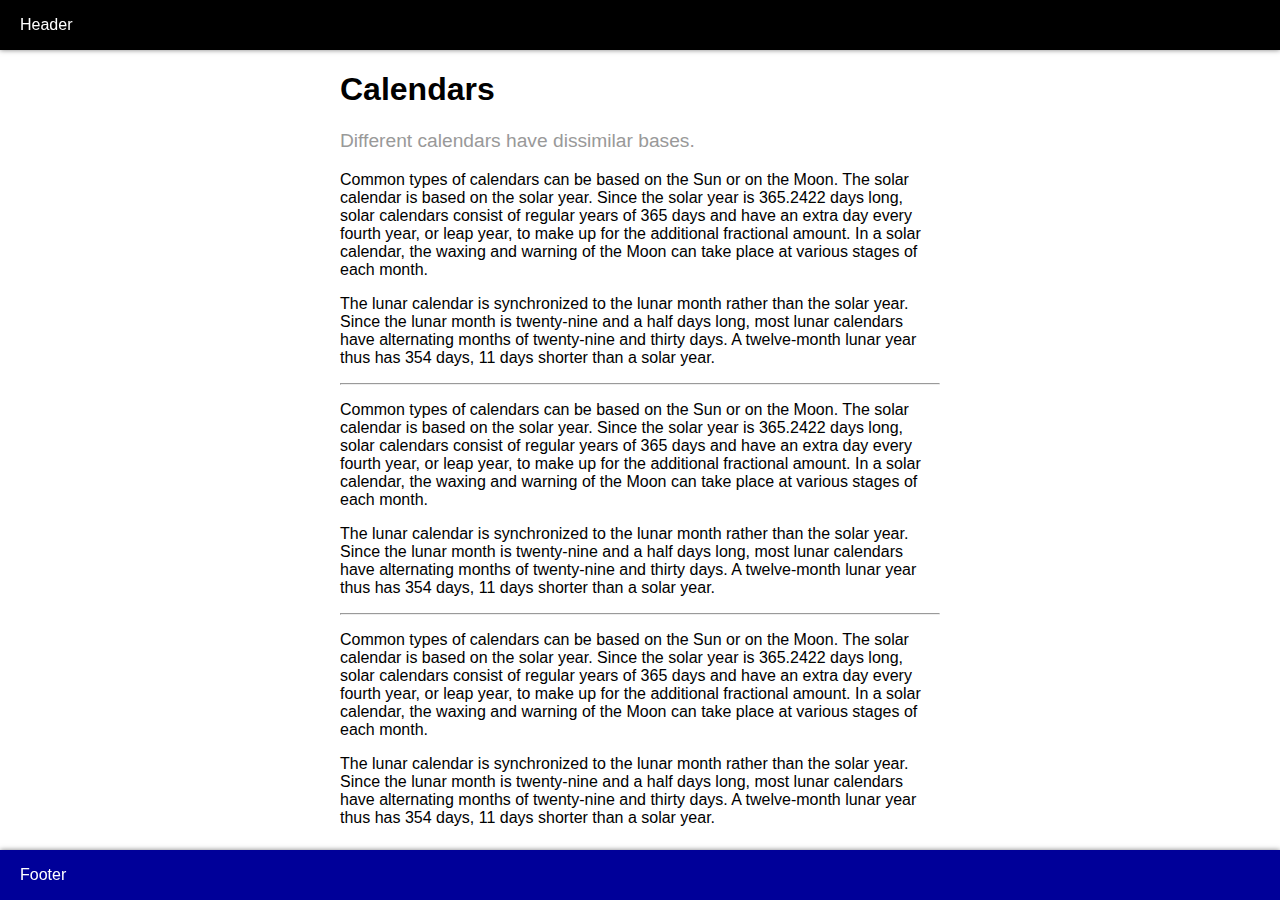
<file: data2/index2.html>
<!DOCTYPE html>
<html dir="ltr">
  <head>
    <meta charset="utf-8">
    <title>JavaScript Detect Scroll Direction</title>
    <meta name="viewport" content="width=device-width">
    <style>
    html,
    body {
      background:#fff;
      color:#000;
      margin:0;
      padding:0;
      font-family:sans-serif;
    }
    blockquote {
      margin:0;
      padding:0;
      font-size:120%;
      color:#999;
    }
    main {
      max-width:600px;
      margin:0 auto;
      padding:50px 0;
    }
    header,
    footer {
      position:fixed;
      right:0;
      left:0;
      z-index:9999;
      color:#fff;
      box-shadow:0 0 5px rgba(0,0,0,.5);
      height:50px;
      line-height:50px;
      padding:0 20px;
      -webkit-transition:all .15s ease-out;
      -moz-transition:all .15s ease-out;
      transition:all .15s ease-out;
      -webkit-transition-property:top,bottom;
      -moz-transition-property:top,bottom;
      transition-property:top,bottom;
    }
    header {
      top:-50px;
      background:#000;
    }
    footer {
      bottom:-50px;
      background:#009;
    }
    header.show {top:0}
    footer.show {bottom:0}
    </style>
  </head>
  <body>
    <header class="show">Header</header>
    <main>
      <h1>Calendars</h1>
      <blockquote class="post-description">
        <p>Different calendars have dissimilar bases.</p>
      </blockquote>
      <p>Common types of calendars can be based on the Sun or on the Moon. The solar calendar is based on the solar year. Since the solar year is 365.2422 days long, solar calendars consist of regular years of 365 days and have an extra day every fourth year, or leap year, to make up for the additional fractional amount. In a solar calendar, the waxing and warning of the Moon can take place at various stages of each month.</p>
      <p>The lunar calendar is synchronized to the lunar month rather than the solar year. Since the lunar month is twenty-nine and a half days long, most lunar calendars have alternating months of twenty-nine and thirty days. A twelve-month lunar year thus has 354 days, 11 days shorter than a solar year.</p>
      <hr>
      <p>Common types of calendars can be based on the Sun or on the Moon. The solar calendar is based on the solar year. Since the solar year is 365.2422 days long, solar calendars consist of regular years of 365 days and have an extra day every fourth year, or leap year, to make up for the additional fractional amount. In a solar calendar, the waxing and warning of the Moon can take place at various stages of each month.</p>
      <p>The lunar calendar is synchronized to the lunar month rather than the solar year. Since the lunar month is twenty-nine and a half days long, most lunar calendars have alternating months of twenty-nine and thirty days. A twelve-month lunar year thus has 354 days, 11 days shorter than a solar year.</p>
      <hr>
      <p>Common types of calendars can be based on the Sun or on the Moon. The solar calendar is based on the solar year. Since the solar year is 365.2422 days long, solar calendars consist of regular years of 365 days and have an extra day every fourth year, or leap year, to make up for the additional fractional amount. In a solar calendar, the waxing and warning of the Moon can take place at various stages of each month.</p>
      <p>The lunar calendar is synchronized to the lunar month rather than the solar year. Since the lunar month is twenty-nine and a half days long, most lunar calendars have alternating months of twenty-nine and thirty days. A twelve-month lunar year thus has 354 days, 11 days shorter than a solar year.</p>
    </main>
    <footer class="show">Footer</footer>
    <script>
    var header = document.querySelector('header'),
        footer = document.querySelector('footer'),
        currentPageYOffset = 0;
    window.addEventListener("scroll", function() {
        var Y = this.pageYOffset;
        if (currentPageYOffset < Y) {
            header.classList.remove('show');
            footer.classList.remove('show');
        } else if (currentPageYOffset > Y) {
            header.classList.add('show');
            footer.classList.add('show');
        }
        currentPageYOffset = Y;
    }, false);
    </script>
  </body>
</html>
</file>
